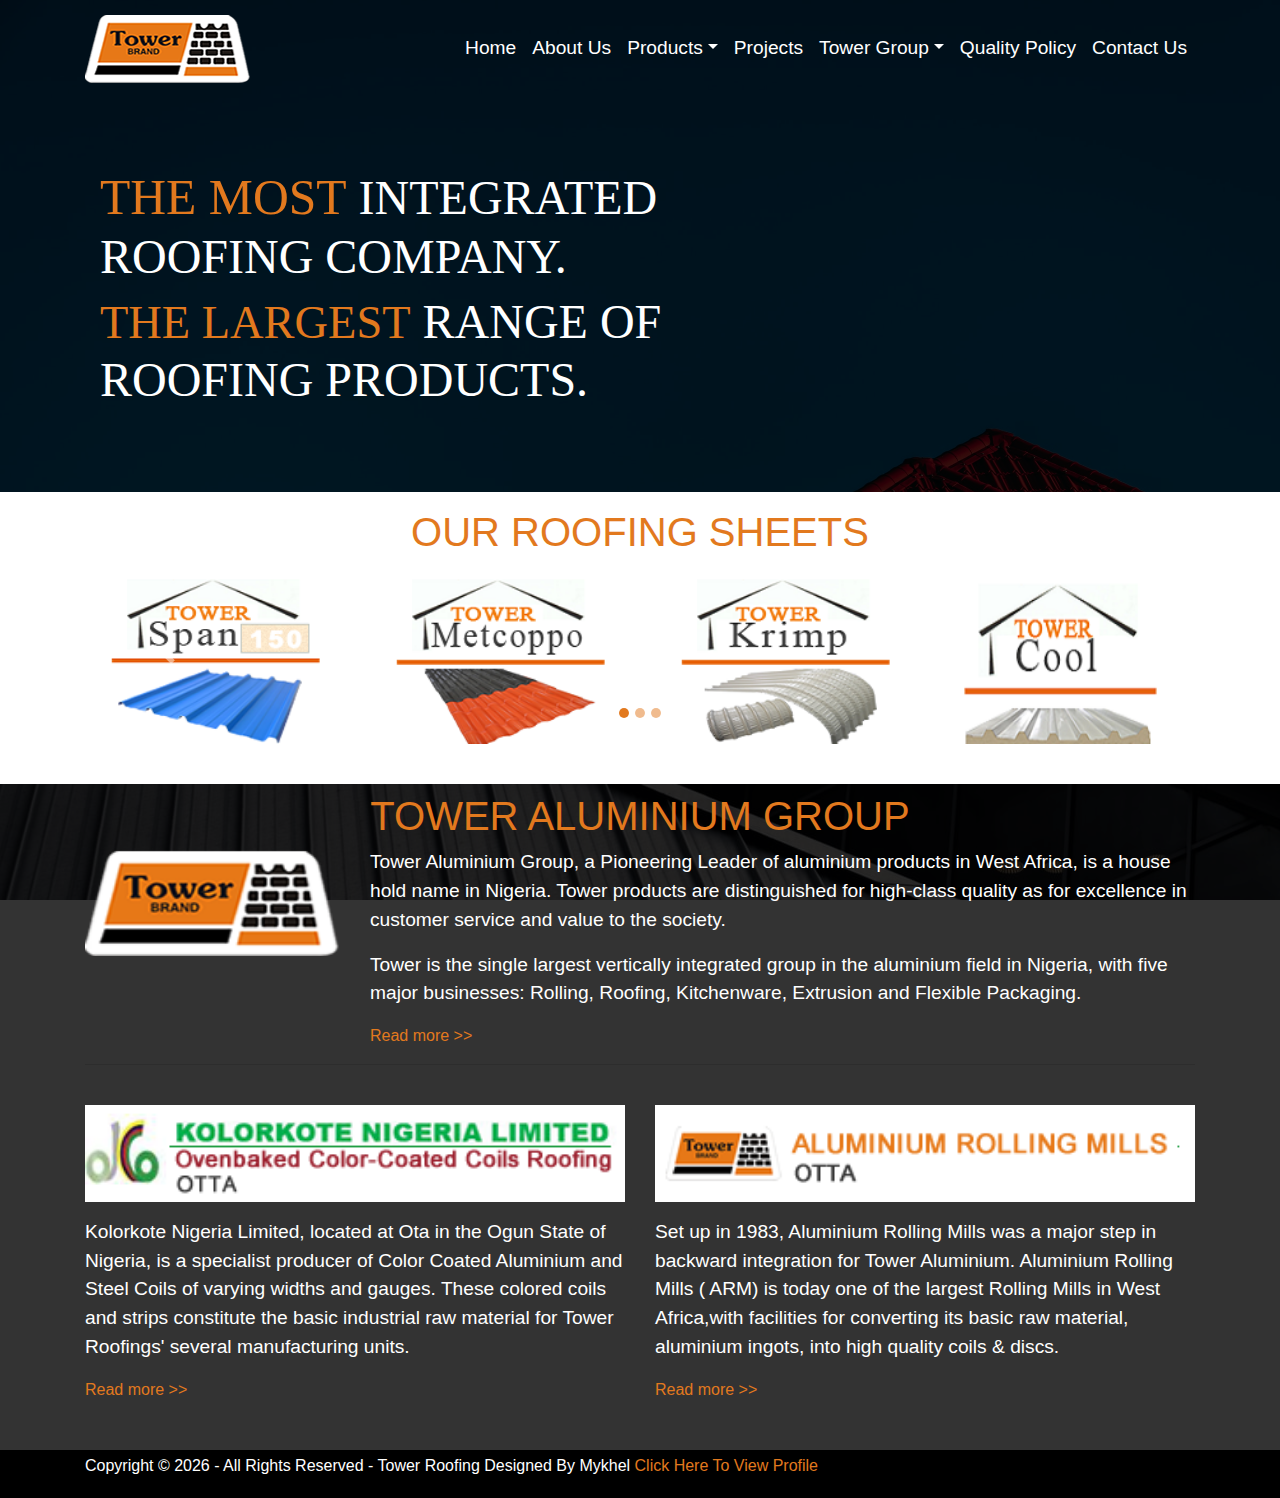
<file: index.html>
<!DOCTYPE html>
<html lang="en">
<head>
    <meta charset="UTF-8">
    <meta name="viewport" content="width=device-width, initial-scale=1.0">

    <link rel="stylesheet" href="aos-master/dist/aos.css">
    <link rel="stylesheet" href="fontawesome/css/all.min.css">
    <link rel="stylesheet" href="css/bootstrap.min.css">
    <link rel="stylesheet" href="css/index.css">

    <title>Tower Roofing | Home</title>
    <link rel="icon" href="images/logo1.png" type="image/icon">

</head>
<body>
    <header class="w-100 text-white header" >
        <div class="box pb-sm-5">

      <nav class="navbar navbar-expand-lg" id="nav">
          <div class="container">
            <a class="navbar-brand" href="#"><img src="images/logo1.png" alt="" class="w-100"></a>
            <button class="navbar-toggler d-lg-none" type="button" data-toggle="collapse" data-target="#navId" aria-controls="navId"
                aria-expanded="false" aria-label="Toggle navigation" id="navbar-toggler">
                <span class="navbar-toggler-icon"> <i class="fas fa-bars" style="color: white;"></i></span>
            </button>
            <div class="collapse navbar-collapse" id="navId">
                <ul class="navbar-nav ml-auto mt-2 mt-lg-0 text-white">
                    <li class="nav-item active">
                        <a class="nav-link" href="index.html">Home <span class="sr-only">(current)</span></a>
                    </li>
                    <li class="nav-item">
                        <a class="nav-link" href="about.html">About Us</a>
                    </li>
                    <li class="nav-item dropdown">
                        <a class="nav-link dropdown-toggle" href="product.html" id="dropdownId" data-toggle="dropdown" aria-haspopup="true" aria-expanded="false">Products</a>
                        <div class="dropdown-menu" aria-labelledby="dropdownId">
                            <a class="dropdown-item" href="longspan.html">Long Span Sheet Roofing</a>
                        <a class="dropdown-item" href="aluminium.html">Aluminium Coils</a>
                        <a class="dropdown-item" href="accessories.html">Accessories</a>
                        <a class="dropdown-item" href="plates.html">Checkered Plates</a>
                        </div>
                    </li>
                    <li class="nav-item">
                      <a class="nav-link" href="project.html">Projects</a>
                  </li>
                  <li class="nav-item dropdown">
                      <a class="nav-link dropdown-toggle" href="#" id="dropdownId" data-toggle="dropdown" aria-haspopup="true" aria-expanded="false">Tower Group</a>
                      <div class="dropdown-menu" aria-labelledby="dropdownId">
                        <a class="dropdown-item" href="http://www.towerplc.com/" target="_blank">Tower Aluminium
                            Nig Ltd</a>
                        <a class="dropdown-item" href="http://towerkitchenware.com/" target="_blank">Tower
                            Kitchenware</a>
                        <a class="dropdown-item" href="http://www.kolorkotenigeria.com/"
                            target="_blank">Kolorkote Nigeria Limited</a>
                      </div>
                  </li>
                  <li class="nav-item">
                      <a class="nav-link" href="policy.html">Quality Policy</a>
                  </li>
                  <li class="nav-item">
                      <a class="nav-link" href="contact.html">Contact Us</a>
                  </li>
                </ul>
               
            </div>
          </div>
      </nav>

        <div class="container mt-4 mb-4 pb-3 pb-md-1 pt-sm-5">
            <div class="col-md-7 col-12"><h1 style="font-family: Cambria, Cochin, Georgia, Times, 'Times New Roman', serif; font-size: 3rem;"><span class="text-color" style="font-size: 3.1rem;"> THE MOST</span> INTEGRATED ROOFING COMPANY.</h1>
            
                <h6 style="font-family: Cambria, Cochin, Georgia, Times, 'Times New Roman', serif; font-size: 3rem;"><span class="text-color" style="font-size: 2.9rem;"> THE LARGEST</span> RANGE OF ROOFING PRODUCTS.</h6>
            </div>
        </div>

    </div>
    </header>



    <section class="py-3">
        <div class="text-center text-color h1">OUR ROOFING SHEETS</div>
      <div class="container">
        <div id="carouselId" class="carousel slide" data-ride="carousel">
           
            <div class="carousel-inner" role="listbox">
                <div class="carousel-item active">
                    <div class="row">
                      <div class="col-6 col-md-3"><img src="images/Span150.png" alt="" class="w-100"></div>
                      <div class="col-3 disappear"><img src="images/Metcoppo.png" alt="" class="w-100"></div>
                      <div class="col-3 disappear"><img src="images/Krimp.png" alt="" class="w-100"></div>
                      <div class="col-6 col-md-3"><img src="images/Cool.png" alt="" class="w-100"></div>
                   
                    </div>
                </div>
                <div class="carousel-item">
                
                    <div class="row">
                        <div class="col-6 col-md-3"><img src="images/Span150.png" alt="" class="w-100"></div>
                        <div class="col-3 disappear"><img src="images/Metcoppo.png" alt="" class="w-100"></div>
                        <div class="col-3 disappear"><img src="images/Krimp.png" alt="" class="w-100"></div>
                        <div class="col-6 col-md-3"><img src="images/Cool.png" alt="" class="w-100"></div>
                     
                      </div>
                    </div>
                
                <div class="carousel-item ">
                    <div class="row">
                        <div class="col-6 col-md-3"><img src="images/Span200.png" alt="" class="w-100"></div>
                        <div class="col-3 disappear"><img src="images/Clad.png" alt="" class="w-100"></div>
                        <div class="col-3 disappear"><img src="images/tower_coils.png" alt="" class="w-100"></div>
                        <div class="col-6 col-md-3"><img src="images/tower_checkered.png" alt="" class="w-100"></div>
                     
                      </div>
                </div>
          
            <ol class="carousel-indicators">
                <li data-target="#carouselId" data-slide-to="0" class="active"></li>
                <li data-target="#carouselId" data-slide-to="1"></li>
                <li data-target="#carouselId" data-slide-to="2" ></li>
            </ol>
            <a class="carousel-control-prev text-color" href="#carouselId" role="button" data-slide="prev">
                <span class="carousel-control-prev-icon" aria-hidden="true"></span>
                <span class="sr-only">Previous</span>
            </a>
            <a class="carousel-control-next text-color" href="#carouselId" role="button" data-slide="next">
                <span class="carousel-control-next-icon" aria-hidden="true"></span>
                <span class="sr-only">Next</span>
            </a>
        </div>
      </div>
    </section>
    <main class=" ">
        <div class="box mt-4 pb-5 pt-2">
     <div class="container  ">
         <div class="h1 text-color text-center">TOWER ALUMINIUM GROUP</div>
    
      <div class="row">
          <div class="col-12 col-sm-3">
              <div class="">
<img src="images/logo1.png" alt="" class="w-100">
              </div>
          </div>
          <div class="col-12 col-sm-9 mt-4 mt-sm-0">
        <p style="font-size: 1.2rem;" class="text-white">Tower Aluminium Group, a Pioneering Leader of aluminium products in West Africa, is a house hold name in Nigeria. Tower products are distinguished for high-class quality as for excellence in customer service and value to the society.</p>

          <p style="font-size: 1.2rem;" class="text-white">Tower is the single largest vertically integrated group in the aluminium field in Nigeria, with five major businesses: Rolling, Roofing, Kitchenware, Extrusion and Flexible Packaging.</p>
          <span><a href="http://www.towerplc.com/" class="text-color">Read more >></a></span>
          </div>
      </div>
      <hr>
      <div class="row ">
          <div class="col-12 col-sm-6 mt-4">
            <img src="images/kolo.png" alt="" class="w-100">
            <p class="text-white mt-3" style="font-size: 1.2rem;">Kolorkote Nigeria Limited, located at Ota in the Ogun State of Nigeria, is a specialist producer of Color Coated Aluminium and Steel Coils of varying widths and gauges. These colored coils and strips constitute the basic industrial raw material for Tower Roofings' several manufacturing units.</p>
            <span><a href="http://www.towerplc.com/" class="text-color">Read more >></a></span>
          </div>
          <div class="col-12 col-sm-6 mt-4">
            <img src="images/tower.png" alt="" class="w-100">
            <p class="text-white mt-3" style="font-size: 1.2rem;">
                Set up in 1983, Aluminium Rolling Mills was a major step in backward integration for Tower Aluminium. Aluminium Rolling Mills ( ARM) is today one of the largest Rolling Mills in West Africa,with facilities for converting its basic raw material, aluminium ingots, into high quality coils & discs.</p>
                <span><a href="http://www.towerplc.com/" class="text-color">Read more >></a></span>
          </div>
      </div>
    </div>
    </div>
    </main>
    <section>
        <!-- <div class="container">
            <div class="row">
                <div class="col">
                    <img src="images/1.png" alt="" class="w-100">
                </div>
                <div class="col">
                    <img src="images/2.png" alt="" class="w-100">
                </div>
                <div class="col">
                    <img src="images/3.png" alt="" class="w-100">
                </div>
                <div class="col">
                    <img src="images/4.png" alt="" class="w-100">
                </div>
                <div class="col">
                    <img src="images/5.png" alt="" class="w-100">
                </div>
                <div class="col">
                    <img src="images/6.jpg" alt="" class="w-100">
                </div>
                <div class="col">
                    <img src="images/7.jpg" alt="" class="w-100">
                </div>
                <div class="col">
                    <img src="images/8.jpg" alt="" class="w-100">
                </div>
                <div class="col">
                    <img src="images/9.jpg" alt="" class="w-100">
                </div>
            </div>
        </div> -->
    </section>
    <footer >
        <div class="box2 ">
            <div class="container py-1">
                 <p class="text-white">Copyright © <span id="year"></span> - All Rights Reserved - Tower Roofing Designed By Mykhel <a href="https://github.com/MY-KHEL" class="text-color"> Click Here To View Profile</a></p>
            </div>
        </div>
    
    </footer>
</body>
<script src="js/jquery-3.5.1.min.js"></script>
<script src="js/bootstrap.min.js"></script>
<script src="fontawesome/js/all.min.js"></script>
<script src="aos-master/dist/aos.js "></script>
<script src="js/index.js"></script>
<script>

</script>
</html>
</file>
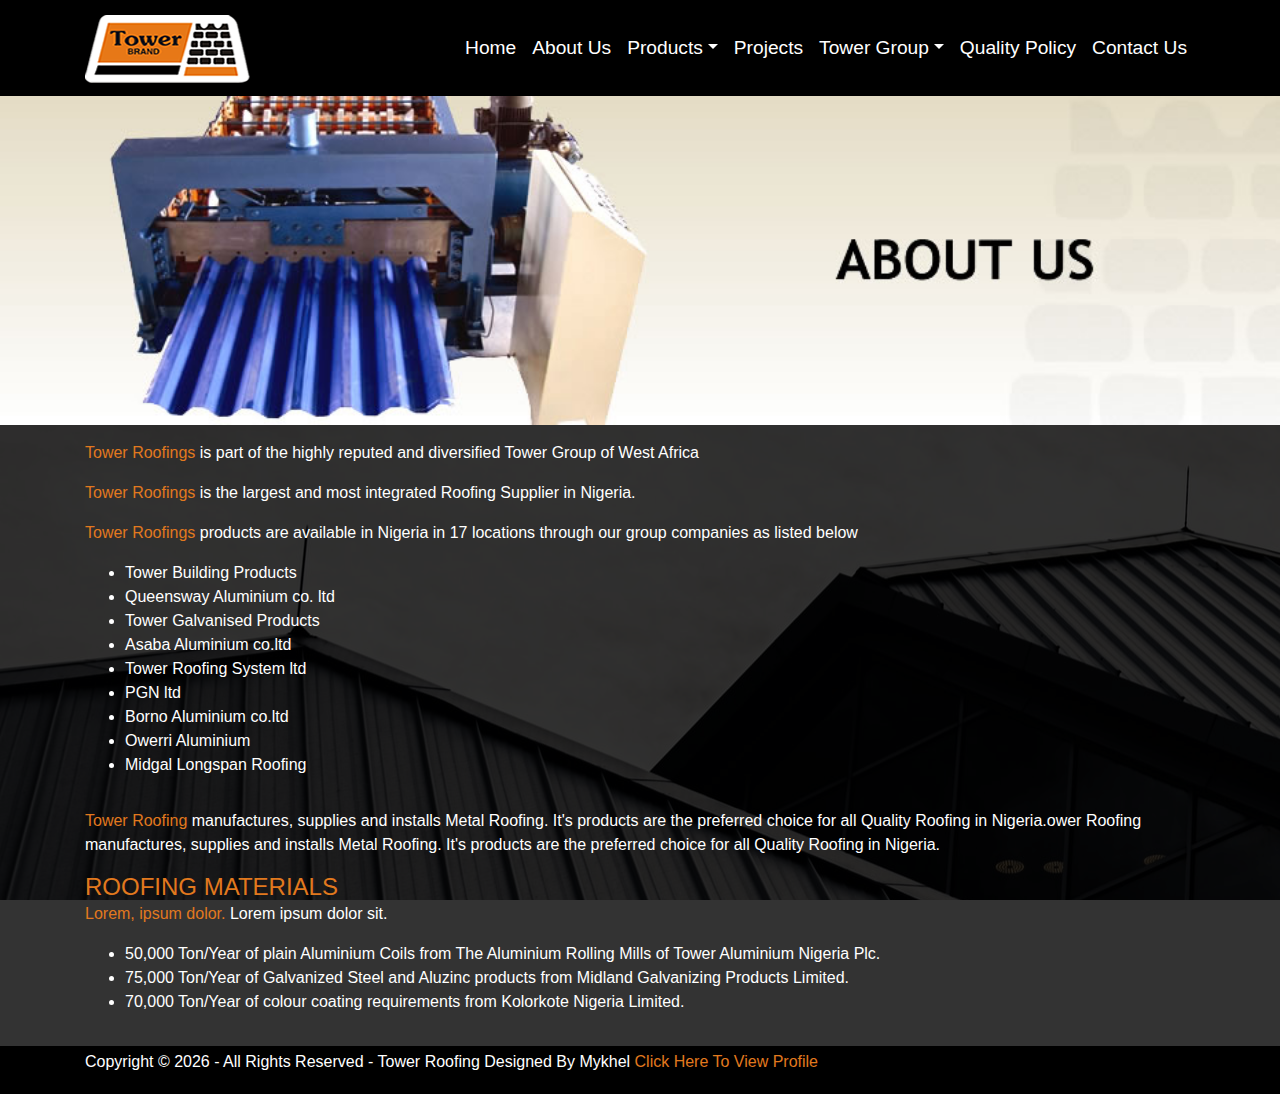
<file: about.html>
<!DOCTYPE html>
<html lang="en">
<head>
    <meta charset="UTF-8">
    <meta name="viewport" content="width=device-width, initial-scale=1.0">

    <link rel="stylesheet" href="aos-master/dist/aos.css">
    <link rel="stylesheet" href="fontawesome/css/all.min.css">
    <link rel="stylesheet" href="css/bootstrap.min.css">
    <link rel="stylesheet" href="css/index.css">

    <title>Tower Roofing | About</title>
    <link rel="icon" href="images/logo1.png" type="image/icon">

</head>
<body>
    <header class="w-100 text-white" >
        <div class="">

      <nav class="navbar navbar-expand-lg box2" id="nav">
          <div class="container">
            <a class="navbar-brand" href="#"><img src="images/logo1.png" alt="" class="w-100"></a>
            <button class="navbar-toggler d-lg-none" type="button" data-toggle="collapse" data-target="#navId" aria-controls="navId"
                aria-expanded="false" aria-label="Toggle navigation" id="navbar-toggler">
                <span class="navbar-toggler-icon"> <i class="fas fa-bars" style="color: white;"></i></span>
            </button>
            <div class="collapse navbar-collapse" id="navId">
                <ul class="navbar-nav ml-auto mt-2 mt-lg-0 text-white">
                    <li class="nav-item active">
                        <a class="nav-link" href="index.html">Home <span class="sr-only">(current)</span></a>
                    </li>
                    <li class="nav-item">
                        <a class="nav-link" href="about.html">About Us</a>
                    </li>
                    <li class="nav-item dropdown">
                        <a class="nav-link dropdown-toggle" href="product.html" id="dropdownId" data-toggle="dropdown" aria-haspopup="true" aria-expanded="false">Products</a>
                        <div class="dropdown-menu" aria-labelledby="dropdownId">
                            <a class="dropdown-item" href="longspan.html">Long Span Sheet Roofing</a>
                        <a class="dropdown-item" href="aluminium.html">Aluminium Coils</a>
                        <a class="dropdown-item" href="accessories.html">Accessories</a>
                        <a class="dropdown-item" href="plates.html">Checkered Plates</a>
                        </div>
                    </li>
                    <li class="nav-item">
                      <a class="nav-link" href="project.html">Projects</a>
                  </li>
                  <li class="nav-item dropdown">
                      <a class="nav-link dropdown-toggle" href="#" id="dropdownId" data-toggle="dropdown" aria-haspopup="true" aria-expanded="false">Tower Group</a>
                      <div class="dropdown-menu" aria-labelledby="dropdownId">
                        <a class="dropdown-item" href="http://www.towerplc.com/" target="_blank">Tower Aluminium
                            Nig Ltd</a>
                        <a class="dropdown-item" href="http://towerkitchenware.com/" target="_blank">Tower
                            Kitchenware</a>
                        <a class="dropdown-item" href="http://www.kolorkotenigeria.com/"
                            target="_blank">Kolorkote Nigeria Limited</a>
                      </div>
                  </li>
                  <li class="nav-item">
                      <a class="nav-link" href="policy.html">Quality Policy</a>
                  </li>
                  <li class="nav-item">
                      <a class="nav-link" href="contact.html">Contact Us</a>
                  </li>
                </ul>
               
            </div>
          </div>
      </nav>

      <img src="images/about.jpg" alt="" class="w-100">
        

    </div>
    </header>
    <main>
    <div class="box mb-0 ">
    <div class="container text-white ">
    <section class=" py-3 ">
                   
                <p><span class="text-color">Tower Roofings</span> is part of the highly reputed and diversified Tower Group of West Africa</p>
                <p><span class="text-color">Tower Roofings</span> is the largest and most integrated Roofing Supplier in Nigeria.</p>
                <p><span class="text-color">Tower Roofings</span> products are available in Nigeria in 17 locations through our group companies as listed below</p>
            <ul>
                <li> Tower Building Products</li>
                <li>  Queensway Aluminium co. ltd</li>
                <li> Tower Galvanised Products</li>
                <li>Asaba Aluminium co.ltd</li>
                <li> Tower Roofing System ltd</li>
                <li> PGN ltd</li>
                <li> Borno Aluminium co.ltd</li>
                <li> Owerri Aluminium</li>
                <li> Midgal Longspan Roofing</li>
            </ul>
     
    </section>
   <section class="mb-0 pb-3">
      <p> <span class="text-color">Tower Roofing </span>manufactures, supplies and installs Metal Roofing. It's products are the preferred choice for all Quality Roofing in Nigeria.ower Roofing manufactures, supplies and installs Metal Roofing. It's products are the preferred choice for all Quality Roofing in Nigeria. </p>



      <span class="text-color h4">ROOFING MATERIALS</span>
        
      <p><span class="text-color">Lorem, ipsum dolor.</span> Lorem ipsum dolor sit.</p>

      <ul>
     <li> 50,000 Ton/Year of plain Aluminium Coils from The Aluminium Rolling Mills of Tower Aluminium Nigeria Plc.</li>  
     <li>75,000 Ton/Year of Galvanized Steel and Aluzinc products from Midland Galvanizing Products Limited. </li> 
      <li>70,000 Ton/Year of colour coating requirements from Kolorkote Nigeria Limited.</li> 
     </ul>

   </section>

</div>

</div>
</main>
    <footer class="">
        <div class="box2 mt-0">
            <div class="container py-1">
                <p class="text-white">Copyright © <span id="year"></span> - All Rights Reserved - Tower Roofing Designed By Mykhel <a href="https://github.com/MY-KHEL" class="text-color"> Click Here To View Profile</a></p>
            </div>
        </div>
    
    </footer>
</body>
<script src="js/jquery-3.5.1.min.js"></script>
<script src="js/bootstrap.min.js"></script>
<script src="fontawesome/js/all.min.js"></script>
<script src="aos-master/dist/aos.js "></script>
<script src="js/index.js"></script>
<script>

</script>
</html>
</file>
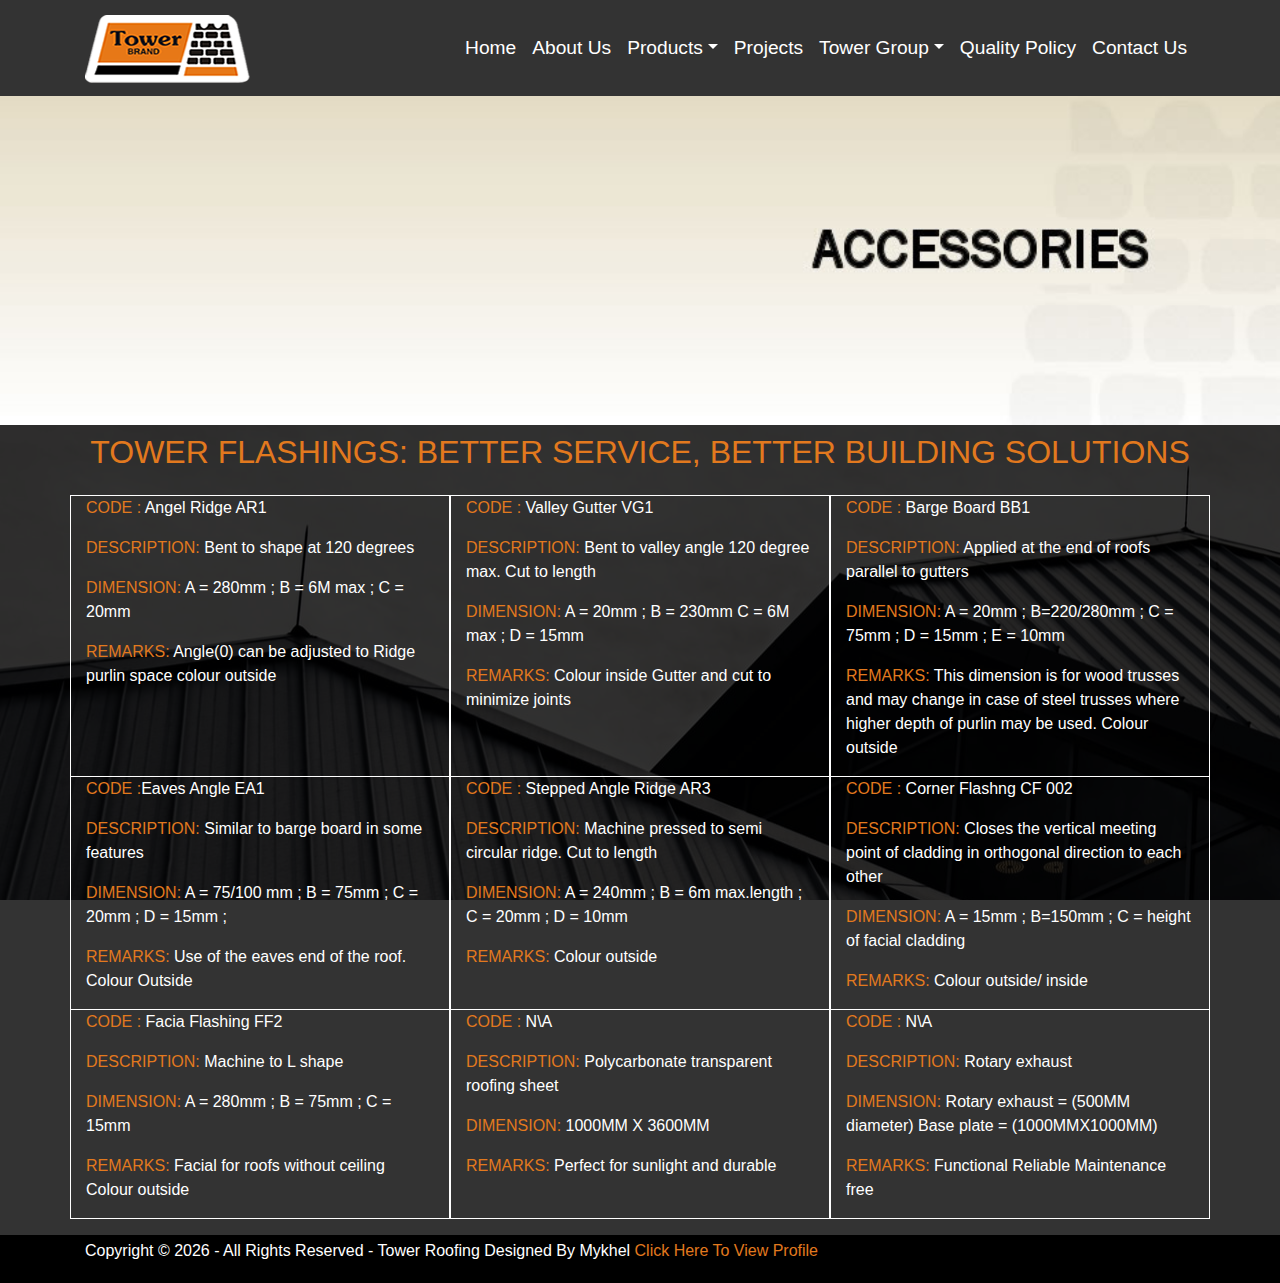
<file: accessories.html>
<!DOCTYPE html>
<html lang="en">
<head>
    <meta charset="UTF-8">
    <meta name="viewport" content="width=device-width, initial-scale=1.0">

    <link rel="stylesheet" href="aos-master/dist/aos.css">
    <link rel="stylesheet" href="fontawesome/css/all.min.css">
    <link rel="stylesheet" href="css/bootstrap.min.css">
    <link rel="stylesheet" href="css/index.css">
    <link rel="stylesheet" href="css/accessories.css">

    <title>Tower Roofing | Aluminium Coils</title>
    <link rel="icon" href="images/logo1.png" type="image/icon">

</head>
<body>
    <header class="w-100 text-white" >
        <div class="box ">

      <nav class="navbar navbar-expand-lg" id="nav">
          <div class="container">
            <a class="navbar-brand" href="#"><img src="images/logo1.png" alt="" class="w-100"></a>
            <button class="navbar-toggler d-lg-none" type="button" data-toggle="collapse" data-target="#navId" aria-controls="navId"
                aria-expanded="false" aria-label="Toggle navigation" id="navbar-toggler">
                <span class="navbar-toggler-icon"> <i class="fas fa-bars" style="color: white;"></i></span>
            </button>
            <div class="collapse navbar-collapse" id="navId">
                <ul class="navbar-nav ml-auto mt-2 mt-lg-0 text-white">
                    <li class="nav-item active">
                        <a class="nav-link" href="index.html">Home <span class="sr-only">(current)</span></a>
                    </li>
                    <li class="nav-item">
                        <a class="nav-link" href="about.html">About Us</a>
                    </li>
                    <li class="nav-item dropdown">
                        <a class="nav-link dropdown-toggle" href="product.html" id="dropdownId" data-toggle="dropdown" aria-haspopup="true" aria-expanded="false">Products</a>
                        <div class="dropdown-menu" aria-labelledby="dropdownId">
                            <a class="dropdown-item" href="longspan.html">Long Span Sheet Roofing</a>
                        <a class="dropdown-item" href="aluminium.html">Aluminium Coils</a>
                        <a class="dropdown-item" href="accessories.html">Accessories</a>
                        <a class="dropdown-item" href="plates.html">Checkered Plates</a>
                    </li>
                    <li class="nav-item">
                      <a class="nav-link" href="project.html">Projects</a>
                  </li>
                  <li class="nav-item dropdown">
                      <a class="nav-link dropdown-toggle" href="#" id="dropdownId" data-toggle="dropdown" aria-haspopup="true" aria-expanded="false">Tower Group</a>
                      <div class="dropdown-menu" aria-labelledby="dropdownId">
                        <a class="dropdown-item" href="http://www.towerplc.com/" target="_blank">Tower Aluminium
                            Nig Ltd</a>
                        <a class="dropdown-item" href="http://towerkitchenware.com/" target="_blank">Tower
                            Kitchenware</a>
                        <a class="dropdown-item" href="http://www.kolorkotenigeria.com/"
                            target="_blank">Kolorkote Nigeria Limited</a>
                      </div>
                  </li>
                  <li class="nav-item">
                      <a class="nav-link" href="policy.html">Quality Policy</a>
                  </li>
                  <li class="nav-item">
                      <a class="nav-link" href="contact.html">Contact Us</a>
                  </li>
                </ul>
               
            </div>
          </div>
      </nav>

      <img src="images/products.jpg" alt="" class="w-100">
    </div>
    </header>

    <main>
        <div class="box pb-3 pt-2 ">
        <div class="container text-white ">
           
            <h2 class="text-color text-center">TOWER FLASHINGS: BETTER SERVICE, BETTER BUILDING SOLUTIONS</h2>

            <div class="row row-1 row-2 mt-4">
                <div class="col-12 col-md-4 accessories-details">
                    <p><span class="text-color">CODE :</span> Angel Ridge AR1</p>
                    <p><span class="text-color">DESCRIPTION: </span>Bent to shape at 120 degrees</p>
                    <p> <span class="text-color">DIMENSION:</span>  A = 280mm ; B = 6M max ; C = 20mm
                    </p>
                    <p><span class="text-color">REMARKS: </span> Angle(0) can be adjusted to Ridge purlin space colour outside</p>
                </div>

                <div class="col-12 col-md-4 accessories-details"> 
                    <p><span class="text-color">CODE :</span> Valley Gutter VG1</p>
                    <p><span class="text-color">DESCRIPTION: </span>Bent to valley angle 120 degree max. Cut to length</p>
                    <p> <span class="text-color">DIMENSION:</span>  A = 20mm ; B = 230mm C = 6M max ; D = 15mm
                    </p>
                    <p><span class="text-color">REMARKS: </span> Colour inside Gutter and cut to minimize joints</p>
                </div>

                <div class="col-12 col-md-4 accessories-details">
                    <p><span class="text-color">CODE :</span> Barge Board BB1</p>
                    <p><span class="text-color">DESCRIPTION: </span>Applied at the end of roofs parallel to gutters</p>
                    <p> <span class="text-color">DIMENSION:</span>  A = 20mm ; B=220/280mm ; C = 75mm ; D = 15mm ; E = 10mm</p>
                    <p><span class="text-color">REMARKS: </span>This dimension is for wood trusses and may change in case of steel trusses where higher depth of purlin may be used. Colour outside</p>
                </div>
            </div>
<!-- END OF FIRST ROW -->
            <div class="row row-1">
                <div class="col-12 col-md-4 accessories-details">
                    <p><span class="text-color">CODE :</span>Eaves Angle EA1</p>
                    <p><span class="text-color">DESCRIPTION: </span>Similar to barge board in some features</p>
                    <p> <span class="text-color">DIMENSION:</span>  A = 75/100 mm ; B = 75mm ; C = 20mm ; D = 15mm ;
                    </p>
                    <p><span class="text-color">REMARKS: </span> Use of the eaves end of the roof. Colour Outside</p>
                </div>

                <div class="col-12 col-md-4 accessories-details"> 
                    <p><span class="text-color">CODE :</span> Stepped Angle Ridge AR3</p>
                    <p><span class="text-color">DESCRIPTION: </span>Machine pressed to semi circular ridge. Cut to length</p>
                    <p> <span class="text-color">DIMENSION:</span>  A = 240mm ; B = 6m max.length ; C = 20mm ; D = 10mm
                    </p>
                    <p><span class="text-color">REMARKS: </span> Colour outside</p>
                </div>

                <div class="col-12 col-md-4 accessories-details">
                    <p><span class="text-color">CODE :</span> Corner Flashng CF 002</p>
                    <p><span class="text-color">DESCRIPTION: </span>Closes the vertical meeting point of cladding in orthogonal direction to each other</p>
                    <p> <span class="text-color">DIMENSION:</span>  A = 15mm ; B=150mm ; C = height of facial cladding</p>
                    <p><span class="text-color">REMARKS: </span>Colour outside/ inside</p>
                </div>
            </div>
<!-- END OF SECOND ROW -->

            <div class="row row-1">
                <div class="col-12 col-md-4 accessories-details">
                    <p><span class="text-color">CODE :</span> Facia Flashing FF2</p>
                    <p><span class="text-color">DESCRIPTION: </span>Machine to L shape</p>
                    <p> <span class="text-color">DIMENSION:</span>  A = 280mm ; B = 75mm ; C = 15mm
                    </p>
                    <p><span class="text-color">REMARKS: </span> Facial for roofs without ceiling Colour outside</p>
                </div>

                <div class="col-12 col-md-4 accessories-details"> 
                    <p><span class="text-color">CODE :</span> N\A </p>
                    <p><span class="text-color">DESCRIPTION: </span>Polycarbonate transparent roofing sheet</p>
                    <p> <span class="text-color">DIMENSION:</span> 1000MM X 3600MM
                    </p>
                    <p><span class="text-color">REMARKS: </span> Perfect for sunlight and durable</p>
                </div>

                <div class="col-12 col-md-4 accessories-details">
                    <p><span class="text-color">CODE :</span> N\A </p>
                    <p><span class="text-color">DESCRIPTION: </span>	
                        Rotary exhaust</p>
                    <p> <span class="text-color">DIMENSION:</span> Rotary exhaust = (500MM diameter)  Base plate = (1000MMX1000MM)</p>
                    <p><span class="text-color">REMARKS: </span>Functional Reliable
                        Maintenance free</p>
                </div>
            </div>
  
    </div>
    
    </div>
    </main>

    <footer >
        <div class="box2 ">
            <div class="container py-1">
                <p class="text-white">Copyright © <span id="year"></span> - All Rights Reserved - Tower Roofing Designed By Mykhel <a href="https://github.com/MY-KHEL" class="text-color"> Click Here To View Profile</a></p>
            </div>
        </div>
    
    </footer>
</body>
<script src="js/jquery-3.5.1.min.js"></script>
<script src="js/bootstrap.min.js"></script>
<script src="fontawesome/js/all.min.js"></script>
<script src="aos-master/dist/aos.js "></script>
<script src="js/index.js"></script>
<script>

</script>
</html>
</file>
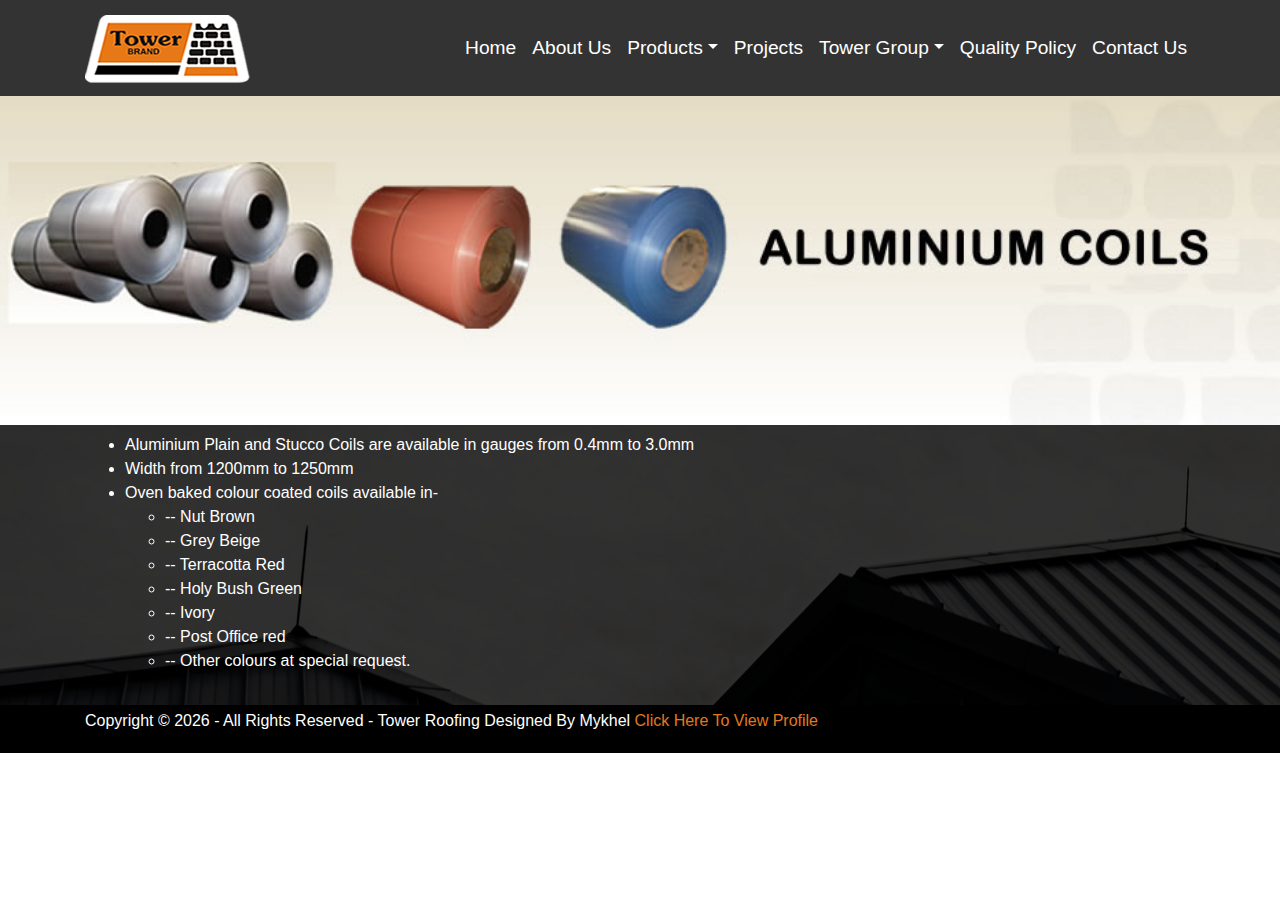
<file: aluminium.html>
<!DOCTYPE html>
<html lang="en">
<head>
    <meta charset="UTF-8">
    <meta name="viewport" content="width=device-width, initial-scale=1.0">

    <link rel="stylesheet" href="aos-master/dist/aos.css">
    <link rel="stylesheet" href="fontawesome/css/all.min.css">
    <link rel="stylesheet" href="css/bootstrap.min.css">
    <link rel="stylesheet" href="css/index.css">
    <link rel="stylesheet" href="css/longspan.css">

    <title>Tower Roofing | Aluminium Coils</title>
    <link rel="icon" href="images/logo1.png" type="image/icon">

</head>
<body>
    <header class="w-100 text-white" >
        <div class="box ">

      <nav class="navbar navbar-expand-lg" id="nav">
          <div class="container">
            <a class="navbar-brand" href="#"><img src="images/logo1.png" alt="" class="w-100"></a>
            <button class="navbar-toggler d-lg-none" type="button" data-toggle="collapse" data-target="#navId" aria-controls="navId"
                aria-expanded="false" aria-label="Toggle navigation" id="navbar-toggler">
                <span class="navbar-toggler-icon"> <i class="fas fa-bars" style="color: white;"></i></span>
            </button>
            <div class="collapse navbar-collapse" id="navId">
                <ul class="navbar-nav ml-auto mt-2 mt-lg-0 text-white">
                    <li class="nav-item active">
                        <a class="nav-link" href="index.html">Home <span class="sr-only">(current)</span></a>
                    </li>
                    <li class="nav-item">
                        <a class="nav-link" href="about.html">About Us</a>
                    </li>
                    <li class="nav-item dropdown">
                        <a class="nav-link dropdown-toggle" href="product.html" id="dropdownId" data-toggle="dropdown" aria-haspopup="true" aria-expanded="false">Products</a>
                        <div class="dropdown-menu" aria-labelledby="dropdownId">
                            <a class="dropdown-item" href="longspan.html">Long Span Sheet Roofing</a>
                        <a class="dropdown-item" href="aluminium.html">Aluminium Coils</a>
                        <a class="dropdown-item" href="accessories.html">Accessories</a>
                        <a class="dropdown-item" href="plates.html">Checkered Plates</a>
                    </li>
                    <li class="nav-item">
                      <a class="nav-link" href="project.html">Projects</a>
                  </li>
                  <li class="nav-item dropdown">
                      <a class="nav-link dropdown-toggle" href="#" id="dropdownId" data-toggle="dropdown" aria-haspopup="true" aria-expanded="false">Tower Group</a>
                      <div class="dropdown-menu" aria-labelledby="dropdownId">
                        <a class="dropdown-item" href="http://www.towerplc.com/" target="_blank">Tower Aluminium
                            Nig Ltd</a>
                        <a class="dropdown-item" href="http://towerkitchenware.com/" target="_blank">Tower
                            Kitchenware</a>
                        <a class="dropdown-item" href="http://www.kolorkotenigeria.com/"
                            target="_blank">Kolorkote Nigeria Limited</a>
                      </div>
                  </li>
                  <li class="nav-item">
                      <a class="nav-link" href="policy.html">Quality Policy</a>
                  </li>
                  <li class="nav-item">
                      <a class="nav-link" href="contact.html">Contact Us</a>
                  </li>
                </ul>
               
            </div>
          </div>
      </nav>

      <img src="images/aluminium_coils.jpg" alt="" class="w-100">
    </div>
    </header>

    <main>
        <div class="box pb-3 pt-2 ">
        <div class="container text-white ">
                <ul>
              <li> Aluminium Plain and Stucco Coils are available in gauges from 0.4mm to 3.0mm</li>
              <li> Width from 1200mm to 1250mm</li>
              <li>  Oven baked colour coated coils available in-
                  <ul>
                   <li> -- Nut Brown</li>
                   <li> -- Grey Beige</li>
                   <li>-- Terracotta Red</li>
                   <li>-- Holy Bush Green</li>
                   <li>-- Ivory</li>
                   <li>-- Post Office red</li>
                   <li>-- Other colours at special request.</li>
              
               </ul>
              </li>
                </ul>
  
    </div>
    
    </div>
    </main>

    <footer >
        <div class="box2 ">
            <div class="container py-1">
                <p class="text-white">Copyright © <span id="year"></span> - All Rights Reserved - Tower Roofing Designed By Mykhel <a href="https://github.com/MY-KHEL" class="text-color"> Click Here To View Profile</a></p>
            </div>
        </div>
    
    </footer>
</body>
<script src="js/jquery-3.5.1.min.js"></script>
<script src="js/bootstrap.min.js"></script>
<script src="fontawesome/js/all.min.js"></script>
<script src="aos-master/dist/aos.js "></script>
<script src="js/index.js"></script>
<script src="js/longspan.js"></script>
<script>

</script>
</html>
</file>
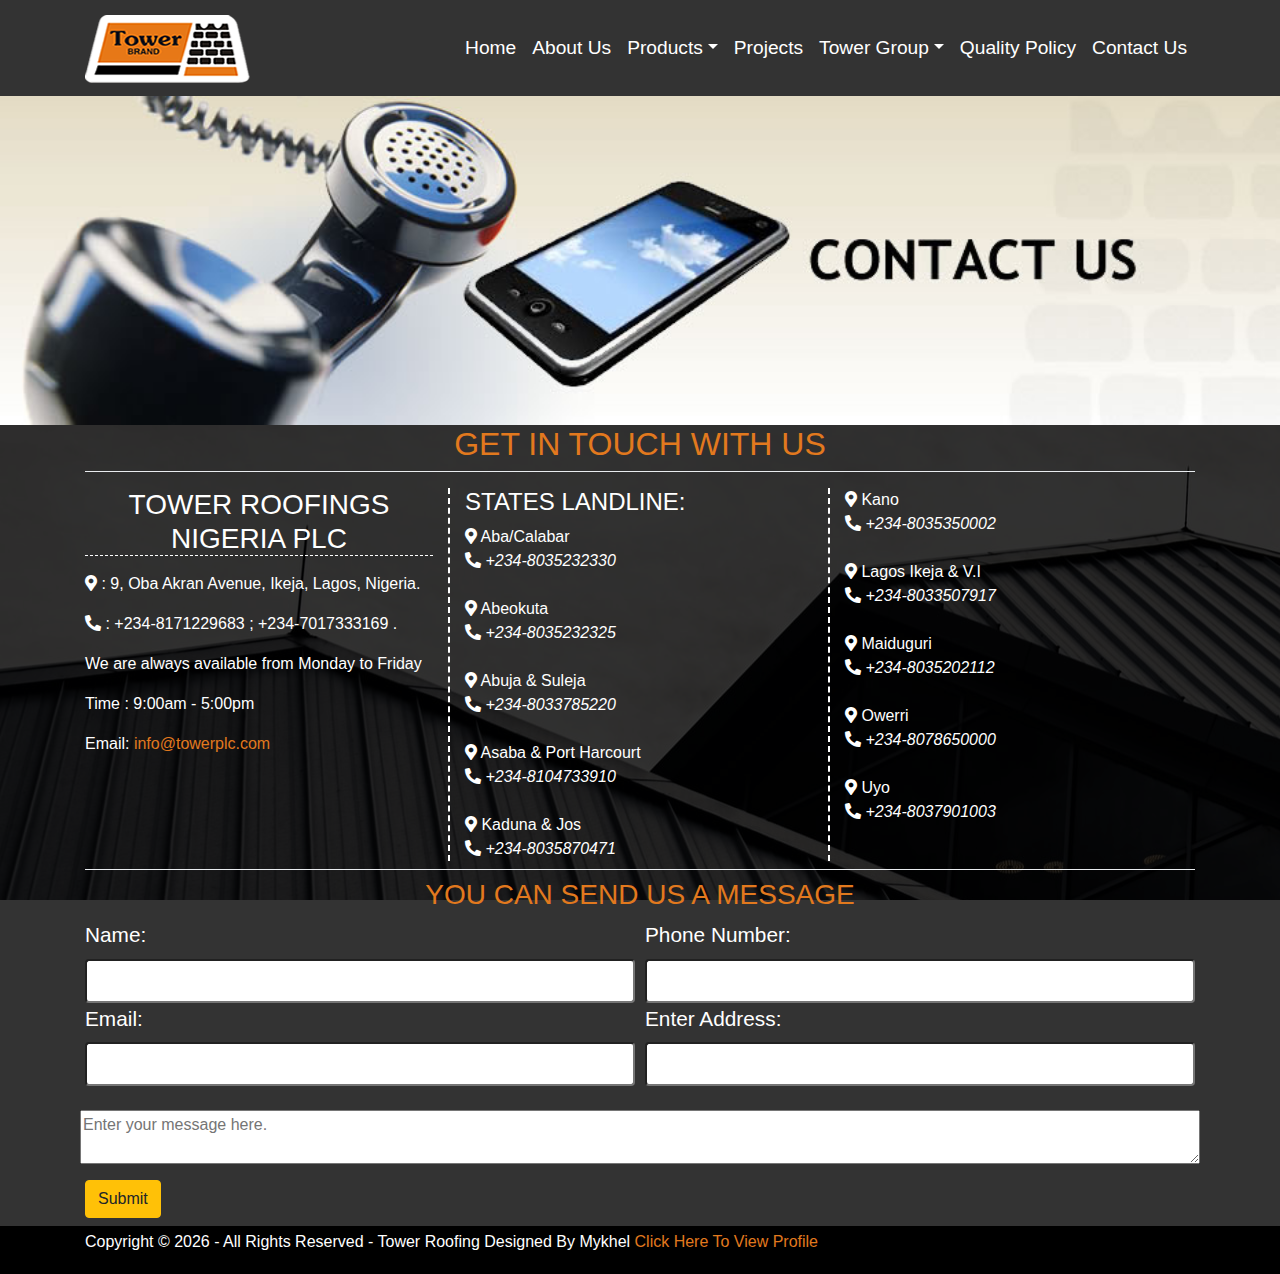
<file: contact.html>
<!DOCTYPE html>
<html lang="en">
<head>
    <meta charset="UTF-8">
    <meta name="viewport" content="width=device-width, initial-scale=1.0">

    <link rel="stylesheet" href="aos-master/dist/aos.css">
    <link rel="stylesheet" href="fontawesome/css/all.min.css">
    <link rel="stylesheet" href="css/bootstrap.min.css">
    <link rel="stylesheet" href="css/index.css">
    <link rel="stylesheet" href="css/contact.css">

    <title>Tower Roofing | Contact Us </title>
    <link rel="icon" href="images/logo1.png" type="image/icon">

</head>
<body>
    <header class="w-100 text-white" >
        <div class="box ">

      <nav class="navbar navbar-expand-lg" id="nav">
          <div class="container">
            <a class="navbar-brand" href="#"><img src="images/logo1.png" alt="" class="w-100"></a>
            <button class="navbar-toggler d-lg-none" type="button" data-toggle="collapse" data-target="#navId" aria-controls="navId"
                aria-expanded="false" aria-label="Toggle navigation" id="navbar-toggler">
                <span class="navbar-toggler-icon"> <i class="fas fa-bars" style="color: white;"></i></span>
            </button>
            <div class="collapse navbar-collapse" id="navId">
                <ul class="navbar-nav ml-auto mt-2 mt-lg-0 text-white">
                    <li class="nav-item active">
                        <a class="nav-link" href="index.html">Home <span class="sr-only">(current)</span></a>
                    </li>
                    <li class="nav-item">
                        <a class="nav-link" href="about.html">About Us</a>
                    </li>
                    <li class="nav-item dropdown">
                        <a class="nav-link dropdown-toggle" href="product.html" id="dropdownId" data-toggle="dropdown" aria-haspopup="true" aria-expanded="false">Products</a>
                        <div class="dropdown-menu" aria-labelledby="dropdownId">
                            <a class="dropdown-item" href="longspan.html">Long Span Sheet Roofing</a>
                            <a class="dropdown-item" href="aluminium.html">Aluminium Coils</a>
                            <a class="dropdown-item" href="accessories.html">Accessories</a>
                            <a class="dropdown-item" href="plates.html">Checkered Plates</a>
                        </div>
                    </li>
                    <li class="nav-item">
                      <a class="nav-link" href="project.html">Projects</a>
                  </li>
                  <li class="nav-item dropdown">
                      <a class="nav-link dropdown-toggle" href="#" id="dropdownId" data-toggle="dropdown" aria-haspopup="true" aria-expanded="false">Tower Group</a>
                      <div class="dropdown-menu" aria-labelledby="dropdownId">
                        <a class="dropdown-item" href="http://www.towerplc.com/" target="_blank">Tower Aluminium
                            Nig Ltd</a>
                        <a class="dropdown-item" href="http://towerkitchenware.com/" target="_blank">Tower
                            Kitchenware</a>
                        <a class="dropdown-item" href="http://www.kolorkotenigeria.com/"
                            target="_blank">Kolorkote Nigeria Limited</a>
                       
                      </div>
                  </li>
                  <li class="nav-item">
                      <a class="nav-link" href="policy.html">Quality Policy</a>
                  </li>
                  <li class="nav-item">
                      <a class="nav-link" href="contact.html">Contact Us</a>
                  </li>
                </ul>
               
            </div>
          </div>
      </nav>

      <img src="images/contact.jpg" alt="" class="w-100">

    </div>
    </header>
    <main>
        <div class="box mb-0 ">
        <div class="container text-white ">
            <section class="mt-0 text-white">
                <h2 class="text-color text-center">GET IN TOUCH WITH US</h2>
                <div class="dropdown-divider"></div>
                <div class="row mt-3">
                    <div class="col-12 col-md-4 right">
                        <h3 class="text-center" style="border-bottom: 1px dashed white;">TOWER ROOFINGS NIGERIA PLC</h3>
                        <p class="mt-3" style="font-size: 1.0rem;"><i class="fas fa-map-marker-alt  "></i> : 9, Oba Akran
                            Avenue, Ikeja, Lagos, Nigeria.
                        </p>
                        <p class="mt-3"><i class="fas fa-phone phone"></i> : +234-8171229683 ; +234-7017333169 .</p>
                        <p>We are always available from Monday to Friday </p>
                        <p>Time : 9:00am - 5:00pm</p>
                        <p>Email: <a href="#" class="text-color">info@towerplc.com</a></p>
                    </div>
    
                    <div class="col-12 col-md-4 right">
                        <h4>STATES LANDLINE:</h4>
                        <p class="mb-0"> <i class="fas fa-map-marker-alt    "></i> Aba/Calabar</p>
                        <i><i class="fas fa-phone phone   "></i> +234-8035232330
                        </i>
                        <p class="mb-0 mt-4"> <i class="fas fa-map-marker-alt    "></i> Abeokuta</p>
                        <i><i class="fas fa-phone phone   "></i> +234-8035232325
                        </i>
                        <p class="mb-0 mt-4"> <i class="fas fa-map-marker-alt    "></i> Abuja & Suleja</p>
                        <i><i class="fas fa-phone phone   "></i> +234-8033785220
                        </i>
                        <p class="mb-0 mt-4"> <i class="fas fa-map-marker-alt    "></i> Asaba & Port Harcourt</p>
                        <i><i class="fas fa-phone phone   "></i> +234-8104733910
                        </i>
                        <p class="mb-0 mt-4"> <i class="fas fa-map-marker-alt    "></i> Kaduna & Jos</p>
                        <i><i class="fas fa-phone phone   "></i> +234-8035870471
                        </i>
                    </div>
                    <div class="col-12 col-md-4">
                        <p class="mb-0"> <i class="fas fa-map-marker-alt    "></i> Kano</p>
                        <i><i class="fas fa-phone phone   "></i> +234-8035350002
                        </i>
                        <p class="mb-0 mt-4"> <i class="fas fa-map-marker-alt    "></i> Lagos Ikeja & V.I</p>
                        <i><i class="fas fa-phone phone   "></i> +234-8033507917
                        </i>
                        <p class="mb-0 mt-4"> <i class="fas fa-map-marker-alt    "></i> Maiduguri</p>
                        <i><i class="fas fa-phone phone   "></i> +234-8035202112
                        </i>
                        <p class="mb-0 mt-4"> <i class="fas fa-map-marker-alt    "></i> Owerri</p>
                        <i><i class="fas fa-phone phone   "></i> +234-8078650000
                        </i>
                        <p class="mb-0 mt-4"> <i class="fas fa-map-marker-alt    "></i> Uyo</p>
                        <i><i class="fas fa-phone phone   "></i> +234-8037901003
                        </i>
                    </div>
                </div>
            </section>
            <div class="dropdown-divider"></div>
            <section>
                <h3 class="text-color text-center">YOU CAN SEND US A MESSAGE</h3>
                <form action="" class="form" id="form">
                    <div class="form-row">
                        <div class="col-12 col-md-6 control ">
                            <label for="name" class="label">Name:</label>
                            <div>
                                <input type="text w-100" name="name" id="name" style="width: 100%;" class="py-2">
    
                                <i class="circle far fa-check-circle icon"></i>
                                <i class="fas fa-exclamation-circle icon"></i>
                                <small class="small"></small>
                            </div>
                        </div>
                        <div class="col-12 col-md-6 control">
                            <label for="name" class="label">Phone Number:</label>
                            <div>
                                <input type="text w-100" name="Phone-no" id="phone" style="width: 100%;" class="py-2">
                                <i class="circle far fa-check-circle icon"></i>
                                <i class="fas fa-exclamation-circle icon"></i>
                                <small class="small"></small>
                            </div>
                        </div>
                    </div>
                    <div class="form-row control">
                        <div class="col-12 col-md-6 
                ">
                            <label for="name" class="label">Email:</label>
                            <div>
                                <input type="text w-100" name="email" id="email" style="width: 100%;" class="py-2">
                                <i class="circle far fa-check-circle icon"></i>
                                <i class="fas fa-exclamation-circle icon"></i>
                                <small class="small"></small>
                            </div>
                        </div>
                        <div class="col-12 col-md-6 control">
                            <label for="name" class="label">Enter Address:</label>
                            <div>
                                <input type="text w-100" name="word" id="sub2" style="width: 100%;" class="py-2">
                                <i class="circle far fa-check-circle icon"></i>
                                <i class="fas fa-exclamation-circle icon"></i>
                                <small class="small"></small>
                            </div>
                        </div>
                    </div>
                    <div class="form-row mt-4">
                        <textarea name="message" id="message" cols="" rows="" class="w-100"
                            placeholder="Enter your message here."></textarea>
                    </div>
                    <button class="btn btn-warning btn mt-3 mb-2" type="submit" id="button">Submit</button>
                </form>
            </section>
    </div>
    
    </div>
    </main>
    <footer >
        <div class="box2 ">
            <div class="container py-1">
                <p class="text-white">Copyright © <span id="year"></span> - All Rights Reserved - Tower Roofing Designed By Mykhel <a href="https://github.com/MY-KHEL" class="text-color"> Click Here To View Profile</a></p>
            </div>
        </div>
    
    </footer>
</body>
<script src="js/jquery-3.5.1.min.js"></script>
<script src="js/bootstrap.min.js"></script>
<!-- <script src="fontawesome/js/all.min.js"></script> -->
<script src="aos-master/dist/aos.js "></script>
<script src="js/index.js"></script>
<script src="js/contact.js"></script>
<script>

</script>
</html>
</file>
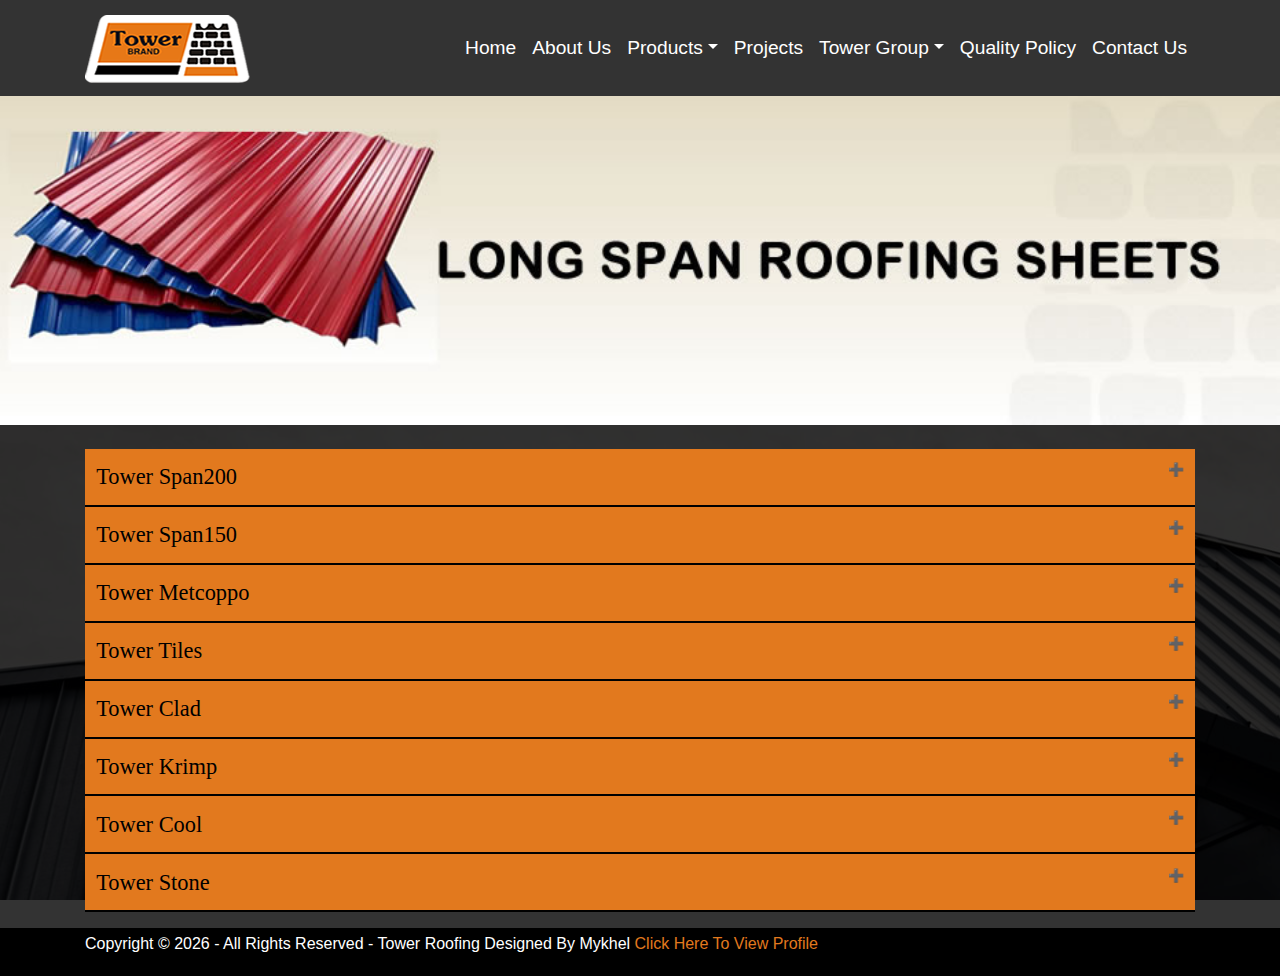
<file: longspan.html>
<!DOCTYPE html>
<html lang="en">
<head>
    <meta charset="UTF-8">
    <meta name="viewport" content="width=device-width, initial-scale=1.0">

    <link rel="stylesheet" href="aos-master/dist/aos.css">
    <link rel="stylesheet" href="fontawesome/css/all.min.css">
    <link rel="stylesheet" href="css/bootstrap.min.css">
    <link rel="stylesheet" href="css/index.css">
    <link rel="stylesheet" href="css/longspan.css">

    <title>Tower Roofing | Longspan Roofing Sheets</title>
    <link rel="icon" href="images/logo1.png" type="image/icon">

</head>
<body>
    <header class="w-100 text-white" >
        <div class="box ">

      <nav class="navbar navbar-expand-lg" id="nav">
          <div class="container">
            <a class="navbar-brand" href="#"><img src="images/logo1.png" alt="" class="w-100"></a>
            <button class="navbar-toggler d-lg-none" type="button" data-toggle="collapse" data-target="#navId" aria-controls="navId"
                aria-expanded="false" aria-label="Toggle navigation" id="navbar-toggler">
                <span class="navbar-toggler-icon"> <i class="fas fa-bars" style="color: white;"></i></span>
            </button>
            <div class="collapse navbar-collapse" id="navId">
                <ul class="navbar-nav ml-auto mt-2 mt-lg-0 text-white">
                    <li class="nav-item active">
                        <a class="nav-link" href="index.html">Home <span class="sr-only">(current)</span></a>
                    </li>
                    <li class="nav-item">
                        <a class="nav-link" href="about.html">About Us</a>
                    </li>
                    <li class="nav-item dropdown">
                        <a class="nav-link dropdown-toggle" href="product.html" id="dropdownId" data-toggle="dropdown" aria-haspopup="true" aria-expanded="false">Products</a>
                        <div class="dropdown-menu" aria-labelledby="dropdownId">
                            <a class="dropdown-item" href="longspan.html">Long Span Sheet Roofing</a>
                        <a class="dropdown-item" href="aluminium.html">Aluminium Coils</a>
                        <a class="dropdown-item" href="accessories.html">Accessories</a>
                        <a class="dropdown-item" href="plates.html">Checkered Plates</a>
                    </li>
                    <li class="nav-item">
                      <a class="nav-link" href="project.html">Projects</a>
                  </li>
                  <li class="nav-item dropdown">
                      <a class="nav-link dropdown-toggle" href="#" id="dropdownId" data-toggle="dropdown" aria-haspopup="true" aria-expanded="false">Tower Group</a>
                      <div class="dropdown-menu" aria-labelledby="dropdownId">
                        <a class="dropdown-item" href="http://www.towerplc.com/" target="_blank">Tower Aluminium
                            Nig Ltd</a>
                        <a class="dropdown-item" href="http://towerkitchenware.com/" target="_blank">Tower
                            Kitchenware</a>
                        <a class="dropdown-item" href="http://www.kolorkotenigeria.com/"
                            target="_blank">Kolorkote Nigeria Limited</a>
                      </div>
                  </li>
                  <li class="nav-item">
                      <a class="nav-link" href="policy.html">Quality Policy</a>
                  </li>
                  <li class="nav-item">
                      <a class="nav-link" href="contact.html">Contact Us</a>
                  </li>
                </ul>
               
            </div>
          </div>
      </nav>

      <img src="images/roofing.jpg" alt="" class="w-100">
    </div>
    </header>

    <main>
        <div class="box pb-3 pt-2 ">
        <div class="container text-white ">
            <section class="mt-3">
          
                <!-- FIRST ACCORDION -->
       
       <button class="accordion">Tower Span200</button>
       <div class="panel px-0 px-md-3">
            <img src="images/Span200.png" alt="" class="w-25 ml-4 ml-md-0 ">
            <div class="mt-3 text-white">
               <h2 class="text-color">Distinctive Features</h2>
                <ul><i class="fas fa-dot-circle  text-color  "></i>The curve a guard against leakages</ul>
                <ul><i class="fas fa-dot-circle  text-color  "></i>First smooth surface-for easy handling & installation
                  </ul>
                <ul><i class="fas fa-dot-circle  text-color  "></i> Embossed surface-a guide against peeling, corrosion etc</ul>
                <ul><i class="fas fa-dot-circle  text-color  "></i>Economical - minimum maintenance (made to international standard)</ul>
                <ul><i class="fas fa-dot-circle  text-color  "></i> Length are tailored to customers desire</ul>
                <ul><i class="fas fa-dot-circle  text-color  "></i> Attractive Ovenbacked Paint</ul>
                <ul><i class="fas fa-dot-circle  text-color  "></i> Insulation properties</ul>
            </div>
            <img src="images/Span200_2_600x300.png" alt="" class="sheets w-50 ml-4 ml-md-0 mt-4 " width="" height="auto">
            <div class="row mt-4">
                <div class="col-12 col-md-6 col-xl-3 w-100">
                   <table class="table">
                       <thead>
                          <h2 class="h2">Product Details</h2>
                       </thead>
                       <tbody>
                           <tr>
                               <td scope="row">No of Pitches</td>
                               <td>5</td>
                              
                           </tr>
                           <tr>
                               <td scope="row">Single lap</td>
                               <td>1000mm</td>
                           </tr>
                           <tr>
                               <td scope="row">Double lap</td>
                               <td>850mm</td>
                           </tr>
                           <tr>
                               <td scope="row">Pitch of profile</td>
                               <td>200mm</td>
                           </tr>
                           <tr>
                               <td scope="row">Depth of profile</td>
                               <td>32mm</td>
                           </tr>
                       </tbody>
                   </table>
                </div>
                <div class="col-12 col-md-6 col-xl-3 w-100">
       
                   <table class="table">
                       <thead>
                         <h2 class="w-100 h2 ">Metals and Materials Thickness</h2>
                       </thead>
                       <tbody>
                           <tr>
                               <td scope="row">Material </td>
                               <td>Thickness</td>
                              
                           </tr>
                           <tr>
                               <td scope="row">Aluminium</td>
                               <td>0.4mm-0.7mm</td>
                           </tr>
                           
                       </tbody>
                   </table>
       
                </div>
                <div class="col-12 col-md-6 col-xl-3 w-100">
                   <table class="table">
                       <thead>
                          <h2 class="w-100 h2">Colours Available</h2>
                       </thead>
                       <tbody>
                           <tr>
                               <td scope="row">Nut Brown</td>
                               
                              
                           </tr>
                           <tr>
                               <td scope="row">Grey Beige</td>
                               
                           </tr>
                           <tr>
                               <td scope="row">Terracotta Red</td>
                               
                           </tr>
                           
                           <tr>
                               <td scope="row">Holy Bush Green</td>
                               
                           </tr>
                           <tr>
                               <td scope="row">Ivory</td>
                               
                           </tr>
                           <tr>
                               <td scope="row">Post Office Red</td>
                               
                           </tr>
                           <tr>
                               <td scope="row">Other Colours at Special Request</td>
                               
                           </tr>
                           
                       </tbody>
                   </table>
       
                </div>
                <div class="col-12 col-md-6 col-xl-3">
                    <table class="table">
                        <thead >
                            <h2 class="w-100 h2">Surface Finish Avalable</h2>
                            </thead>
                            <tbody>
                                <tr>
                                    <td scope="row">Coloured Mill Finish</td>
                                   
                                </tr>
                                <tr>
                                    <td scope="row">Coloured Diamond Embossed</td>
                                   
                                </tr>
                                <tr>
                                   <td scope="row">Plain Stucco Embossed</td>
                                  
                               </tr>
                            </tbody>
                    </table>
                </div>
            </div>
       </div>
       
       <!-- SECOND ACCORDION -->
       
       <button class="accordion">Tower Span150</button>
       <div class="panel px-0 px-md-3">
            <img src="images/Span150.png" alt="" class="w-25 ml-4 ml-md-0 ">
            <div class="mt-3 text-white">
               <h2 class="text-color">Distinctive Features</h2>
       
                <ul><i class="fas fa-dot-circle  text-color  "></i>The curve crest - a guard against leakages.</ul>
                <ul><i class="fas fa-dot-circle  text-color  "></i>First smooth surface - for easy handling & installation.
                  </ul>
                <ul><i class="fas fa-dot-circle  text-color  "></i> Embossed surface-a guide against peeling, corrosion etc</ul>
                <ul><i class="fas fa-dot-circle  text-color  "></i>Economical - minimum maintenance (made to international standard)</ul>
                <ul><i class="fas fa-dot-circle  text-color  "></i> Length are tailored to customers desire</ul>
                <ul><i class="fas fa-dot-circle  text-color  "></i> Attractive Ovenbacked Paint</ul>
                <ul><i class="fas fa-dot-circle  text-color  "></i> Insulation properties</ul>
            </div>
            <img src="images/span_150.png" alt="" class="sheets w-50 ml-4 ml-md-0 mt-4 ">
            <div class="row mt-4">
                <div class="col-12 col-md-6 col-xl-3 w-100">
                   <table class="table">
                       <thead>
                          <h2 class="h2">Product Details</h2>
                       </thead>
                       <tbody>
                           <tr>
                               <td scope="row">No of Pitches</td>
                               <td>6</td>
                              
                           </tr>
                           <tr>
                               <td scope="row">Single lap</td>
                               <td>900mm</td>
                           </tr>
                           <tr>
                               <td scope="row">Double lap</td>
                               <td>750mm</td>
                           </tr>
                           <tr>
                               <td scope="row">Pitch of profile</td>
                               <td>150mm</td>
                           </tr>
                           <tr>
                               <td scope="row">Depth of profile</td>
                               <td>32mm</td>
                           </tr>
                       </tbody>
                   </table>
                </div>
                <div class="col-12 col-md-6 col-xl-3 w-100">
       
                   <table class="table">
                       <thead>
                         <h2 class="w-100 h2">Metals and Materials Thickness</h2>
                       </thead>
                       <tbody>
                           <tr>
                               <td scope="row">Material </td>
                               <td>Thickness</td>
                              
                           </tr>
                           <tr>
                               <td scope="row">ZinAl</td>
                               <td>0.30mm-0.35mm</td>
                           </tr>
                           <tr>
                               <td scope="row">Gl</td>
                               <td>0.18mm-0.30mm</td>
                           </tr>
                           
                           <tr>
                               <td scope="row">Aluminium</td>
                               <td>0.4mm-0.7mm</td>
                           </tr>
                           
                       </tbody>
                   </table>
       
                </div>
                <div class="col-12 col-md-6 col-xl-3 w-100">
                   <table class="table">
                       <thead>
                          <h2 class="w-100 h2">Colours Available</h2>
                       </thead>
                       <tbody>
                           <tr>
                               <td scope="row">Nut Brown</td>
                               
                              
                           </tr>
                           <tr>
                               <td scope="row">Grey Beige</td>
                               
                           </tr>
                           <tr>
                               <td scope="row">Terracotta Red</td>
                               
                           </tr>
                           
                           <tr>
                               <td scope="row">Holy Bush Green</td>
                               
                           </tr>
                           <tr>
                               <td scope="row">Ivory</td>
                               
                           </tr>
                           <tr>
                               <td scope="row">Post Office Red</td>
                               
                           </tr>
                           <tr>
                               <td scope="row">Other Colours at Special Request</td>
                               
                           </tr>
                           
                       </tbody>
                   </table>
       
                </div>
                <div class="col-12 col-md-6 col-xl-3">
                    <table class="table">
                        <thead >
                            <h2 class="w-100 h2">Surface Finish Avalable</h2>
                            </thead>
                            <tbody>
                                <tr>
                                    <td scope="row">Coloured Mill Finish</td>
                                   
                                </tr>
                                <tr>
                                    <td scope="row">Coloured Diamond Embossed</td>
                                   
                                </tr>
                                <tr>
                                   <td scope="row">Plain Stucco Embossed</td>
                                  
                               </tr>
                            </tbody>
                    </table>
                </div>
            </div>
       </div>
       
       <!-- THIRD ACCORDION -->
       
       <button class="accordion">Tower Metcoppo</button>
       <div class="panel px-0 px-md-3">
            <img src="images/Metcoppo.png" alt="" class="w-25 ml-4 ml-md-0 ">
            <h2 class="text-color">Distinctive Features</h2>
            <div class="mt-3 text-white">
                <ul><i class="fas fa-dot-circle  text-color  "></i>Traditional.</ul>
                <ul><i class="fas fa-dot-circle  text-color  "></i>Delightful.
                  </ul>
                <ul><i class="fas fa-dot-circle  text-color  "></i> Classic Tiles</ul>
                
            </div>
            <img src="images/Span200_2_600x3001.png" alt="" class="sheets w-50 ml-4 ml-md-0 mt-4" >
            <div class="row mt-4">
                <div class="col-12 col-md-6 col-xl-3 w-100">
                   <table class="table">
                       <thead>
                          <h2 class="h2">Product Details</h2>
                       </thead>
                       <tbody>
                           <tr>
                               <td scope="row">No of Pitches</td>
                               <td>6</td>
                              
                           </tr>
                           <tr>
                               <td scope="row">Effective Storage</td>
                               <td>1000mm</td>
                           </tr>
                           <tr>
                               <td scope="row">Low Step</td>
                               <td>150mm</td>
                           </tr>
                           <tr>
                               <td scope="row">High Step</td>
                               <td>300mm</td>
                           </tr>
                           <tr>
                               <td scope="row">Pitch of profile</td>
                               <td>110mm</td>
                           </tr>
                           <tr>
                               <td scope="row">Depth of profile</td>
                               <td>32mm</td>
                           </tr>
                       </tbody>
                   </table>
                </div>
                <div class="col-12 col-md-6 col-xl-3 w-100">
       
                   <table class="table">
                       <thead>
                         <h2 class="w-100 h2">Metals and Materials Thickness</h2>
                       </thead>
                       <tbody>
                           <tr>
                               <td scope="row">Material </td>
                               <td>Thickness</td>
                              
                           </tr>
                           <tr>
                               <td scope="row">ZinAl</td>
                               <td>0.30mm-0.35mm</td>
                           </tr>
                           <tr>
                               <td scope="row">Gl</td>
                               <td>0.18mm-0.30mm</td>
                           </tr>
                           
                           <tr>
                               <td scope="row">Aluminium</td>
                               <td>0.4mm-0.7mm</td>
                           </tr>
                           
                       </tbody>
                   </table>
       
                </div>
                <div class="col-12 col-md-6 col-xl-3 w-100">
                   <table class="table">
                       <thead>
                          <h2 class="w-100 h2">Colours Available</h2>
                       </thead>
                       <tbody>
                           <tr>
                               <td scope="row">Nut Brown</td>
                               
                              
                           </tr>
                           <tr>
                               <td scope="row">Grey Beige</td>
                               
                           </tr>
                           <tr>
                               <td scope="row">Terracotta Red</td>
                               
                           </tr>
                           
                           <tr>
                               <td scope="row">Holy Bush Green</td>
                               
                           </tr>
                           <tr>
                               <td scope="row">Ivory</td>
                               
                           </tr>
                           <tr>
                               <td scope="row">Post Office Red</td>
                               
                           </tr>
                           <tr>
                               <td scope="row">Other Colours at Special Request</td>
                               
                           </tr>
                           
                       </tbody>
                   </table>
       
                </div>
                <div class="col-12 col-md-6 col-xl-3">
                    <table class="table">
                        <thead >
                            <h2 class="w-100 h2">Surface Finish Avalable</h2>
                            </thead>
                            <tbody>
                                <tr>
                                    <td scope="row">Coloured Mill Finish</td>
                                   
                                </tr>
                                <tr>
                                    <td scope="row">Coloured Diamond Embossed</td>
                                   
                                </tr>
                                <tr>
                                   <td scope="row">Plain Stucco Embossed</td>
                                  
                               </tr>
                            </tbody>
                    </table>
                </div>
            </div>
       </div>
       <!--
       ========================================================================================================================================================================================================================================================================================================================================================================================================================================================================[base64]==========
        -->
       
       <!-- FOURTH ACCORDION  -->
       
       <button class="accordion">Tower Tiles</button>
       <!-- 
           FEATURES
           --------------------------------------------------------------------------------------------------------------------------------------------------------------------------------------------- -->
       <div class="panel px-0 px-md-3">
            <img src="images/Tiles.png" alt="" class="w-25 ml-4 ml-md-0 ">
            <div class="mt-3 text-white">
               <h2 class="text-color">Distinctive Features</h2>
                <ul><i class="fas fa-dot-circle  text-color  "></i>Delightful title appearance with no joints or crack on roof</ul>
                <ul><i class="fas fa-dot-circle  text-color  "></i>Colored crafted metal sheets
                  </ul>
                <ul><i class="fas fa-dot-circle  text-color  "></i>Tower tiles remain solidly affixed to roof due to its sturdy interlocks</ul>
                <ul><i class="fas fa-dot-circle  text-color  "></i>Tiles are lighter compared to any other types of tiled material</ul>
              
            </div>
       <!-- 
           PROPERTIES
           ------------------------------------------------------------------------------------------------------------------------------------------------------------------------------------------------- -->
       
            <img src="images/Span200_2_600x300.png" alt="" class="sheets w-50 ml-4 ml-md-0 mt-4 " width="" height="auto">
            <div class="row mt-4">
                <div class="col-12 col-md-6 col-xl-3 w-100">
                   <table class="table">
                       <thead>
                          <h2 class="h2">Product Details</h2>
                       </thead>
                       <tbody>
                           <tr>
                               <td scope="row">No of Pitches</td>
                               <td>5</td>
                              
                           </tr>
                           <tr>
                               <td scope="row">Effective Coverage</td>
                               <td>925mm</td>
                           </tr>
                           <tr>
                               <td scope="row">Step Mode</td>
                               <td>300mm</td>
                           </tr>
                           <tr>
                               <td scope="row">Pitch of profile</td>
                               <td>185mm</td>
                           </tr>
                           <tr>
                               <td scope="row">Depth of profile</td>
                               <td>28mm</td>
                           </tr>
                       </tbody>
                   </table>
                </div>
                <div class="col-12 col-md-6 col-xl-3 w-100">
       
                   <table class="table">
                       <thead>
                         <h2 class="w-100 h2 ">Metals and Materials Thickness</h2>
                       </thead>
                       <tbody>
                           <tr>
                               <td scope="row">Material </td>
                               <td>Thickness</td>
                              
                           </tr>
                           <tr>
                               <td scope="row">Aluminium</td>
                               <td>0.4mm-0.7mm</td>
                           </tr>
                           
                       </tbody>
                   </table>
       
                </div>
                <div class="col-12 col-md-6 col-xl-3 w-100">
                   <table class="table">
                       <thead>
                          <h2 class="w-100 h2">Colours Available</h2>
                       </thead>
                       <tbody>
                           <tr>
                               <td scope="row">Nut Brown</td>
                               
                              
                           </tr>
                           <tr>
                               <td scope="row">Grey Beige</td>
                               
                           </tr>
                           <tr>
                               <td scope="row">Terracotta Red</td>
                               
                           </tr>
                           
                           <tr>
                               <td scope="row">Holy Bush Green</td>
                               
                           </tr>
                           <tr>
                               <td scope="row">Ivory</td>
                               
                           </tr>
                           <tr>
                               <td scope="row">Post Office Red</td>
                               
                           </tr>
                           <tr>
                               <td scope="row">Other Colours at Special Request</td>
                               
                           </tr>
                           
                       </tbody>
                   </table>
       
                </div>
                <div class="col-12 col-md-6 col-xl-3">
                    <table class="table">
                        <thead >
                            <h2 class="w-100 h2">Surface Finish Avalable</h2>
                            </thead>
                            <tbody>
                                <tr>
                                    <td scope="row">Coloured Mill Finish</td>
                                   
                                </tr>
                                <tr>
                                    <td scope="row">Coloured Diamond Embossed</td>
                                   
                                </tr>
                                <tr>
                                   <td scope="row">Plain Stucco Embossed</td>
                                  
                               </tr>
                            </tbody>
                    </table>
                </div>
            </div>
       </div>
       
       
       <!-- [base64] -->
       
       <!-- FIFTH ACCORDION -->
       
       <button class="accordion">Tower Clad</button>
       <!-- 
           FEATURES
           --------------------------------------------------------------------------------------------------------------------------------------------------------------------------------------------- -->
       <div class="panel px-0 px-md-3">
            <img src="images/Clad.png" alt="" class="w-25 ml-4 ml-md-0 ">
            <div class="mt-3 text-white">
               <h2 class="text-color">Distinctive Features</h2>
                <ul><i class="fas fa-dot-circle  text-color  "></i>Versatility of usage.</ul>
                <ul><i class="fas fa-dot-circle  text-color  "></i>Long life - minimum maintenance.
                  </ul>
                <ul><i class="fas fa-dot-circle  text-color  "></i>Aesthetically pleasing.</ul>
              
            </div>
       <!-- 
           PROPERTIES
           ------------------------------------------------------------------------------------------------------------------------------------------------------------------------------------------------- -->
       
            <img src="images/clad2.png" alt="" class="sheets w-50 ml-4 ml-md-0 mt-4 " width="" height="auto">
            <div class="row mt-4">
                <div class="col-12 col-md-6 col-xl-3 w-100">
                   <table class="table">
                       <thead>
                          <h2 class="h2">Product Details</h2>
                       </thead>
                       <tbody>
                           <tr>
                               <td scope="row">No of Pitches</td>
                               <td>5</td>
                              
                           </tr>
                           <tr>
                               <td scope="row">Single lap</td>
                               <td>1000mm</td>
                           </tr>
                           <tr>
                               <td scope="row">Double lap</td>
                               <td>850mm</td>
                           </tr>
                           <tr>
                               <td scope="row">Pitch of profile</td>
                               <td>200mm</td>
                           </tr>
                           <tr>
                               <td scope="row">Depth of profile</td>
                               <td>32mm</td>
                           </tr>
                       </tbody>
                   </table>
                </div>
                <div class="col-12 col-md-6 col-xl-3 w-100">
              <table class="table">
       <thead>
              
                   <h2 class="w-100 h2">Metals and Materials Thickness</h2>
               </thead>
               <tbody>
                   <tr>
                       <td scope="row">Material </td>
                       <td>Thickness</td>
                      
                   </tr>
                   <tr>
                       <td scope="row">ZinAl</td>
                       <td>0.30mm-0.35mm</td>
                   </tr>
                   <tr>
                       <td scope="row">Gl</td>
                       <td>0.18mm-0.30mm</td>
                   </tr>
                   
                   <tr>
                       <td scope="row">Aluminium</td>
                       <td>0.4mm-0.7mm</td>
                   </tr>
                   
               </tbody>
           </table>
       
                </div>
                <div class="col-12 col-md-6 col-xl-3 w-100">
                   <table class="table">
                       <thead>
                          <h2 class="w-100 h2">Colours Available</h2>
                       </thead>
                       <tbody>
                           <tr>
                               <td scope="row">Nut Brown</td>
                               
                              
                           </tr>
                           <tr>
                               <td scope="row">Grey Beige</td>
                               
                           </tr>
                           <tr>
                               <td scope="row">Terracotta Red</td>
                               
                           </tr>
                           
                           <tr>
                               <td scope="row">Holy Bush Green</td>
                               
                           </tr>
                           <tr>
                               <td scope="row">Ivory</td>
                               
                           </tr>
                           <tr>
                               <td scope="row">Post Office Red</td>
                               
                           </tr>
                           <tr>
                               <td scope="row">Other Colours at Special Request</td>
                               
                           </tr>
                           
                       </tbody>
                   </table>
       
                </div>
                <div class="col-12 col-md-6 col-xl-3">
                    <table class="table">
                        <thead >
                            <h2 class="w-100 h2">Surface Finish Avalable</h2>
                            </thead>
                            <tbody>
                                <tr>
                                    <td scope="row">Coloured Mill Finish</td>
                                   
                                </tr>
                                <tr>
                                    <td scope="row">Coloured Diamond Embossed</td>
                                   
                                </tr>
                                <tr>
                                   <td scope="row">Plain Stucco Embossed</td>
                                  
                               </tr>
                            </tbody>
                    </table>
                </div>
            </div>
       </div>
       
       
       
       
       <!-- [base64] -->
       
       <!-- SIXTH ACCORDION -->
       
       <button class="accordion">Tower Krimp</button>
       <!-- 
           FEATURES
           --------------------------------------------------------------------------------------------------------------------------------------------------------------------------------------------- -->
       <div class="panel px-0 px-md-3">
            <img src="images/Krimp.png" alt="" class="w-25 ml-4 ml-md-0 ">
            <div class="mt-3 text-white">
               <h2 class="text-color">Distinctive Features</h2>
                <ul><i class="fas fa-dot-circle  text-color  "></i>Curved aluminium roofing sheets for distinct class in various colours.</ul>
                <ul><i class="fas fa-dot-circle  text-color  "></i>In-built strength to support itself on simple rafter.
                  </ul>
                <ul><i class="fas fa-dot-circle  text-color  "></i>Offers architectural innovative applications.</ul>
                <ul><i class="fas fa-dot-circle  text-color  "></i>Aesthetic and ease of installation.</ul>
              
            </div>
       <!-- 
           PROPERTIES
           ------------------------------------------------------------------------------------------------------------------------------------------------------------------------------------------------- -->
       
            <img src="images/Krimp2.png" alt="" class="sheets w-50 ml-4 ml-md-0 mt-4 " width="" height="auto">
            <div class="row mt-4">
                <div class="col-12 col-md-6 col-xl-3 w-100">
                   <table class="table">
                       <thead>
                          <h2 class="h2">Product Details</h2>
                       </thead>
                       <tbody>
                           <tr>
                               <td scope="row">No of Pitches</td>
                               <td>5</td>
                              
                           </tr>
                           <tr>
                               <td scope="row">Single lap</td>
                               <td>1000mm</td>
                           </tr>
                           <tr>
                               <td scope="row">Double lap</td>
                               <td>850mm</td>
                           </tr>
                           <tr>
                               <td scope="row">Pitch of profile</td>
                               <td>200mm</td>
                           </tr>
                           <tr>
                               <td scope="row">Depth of profile</td>
                               <td>32mm</td>
                           </tr>
                       </tbody>
                   </table>
                </div>
                <div class="col-12 col-md-6 col-xl-3 w-100">
              <table class="table">
       <thead>
              
                   <h2 class="w-100 h2">Metals and Materials Thickness</h2>
               </thead>
               <tbody>
                   <tr>
                       <td scope="row">Aluminium</td>
                       <td>0.4mm-0.7mm</td>
                   </tr>
                   
               </tbody>
           </table>
       
                </div>
                <div class="col-12 col-md-6 col-xl-3 w-100">
                   <table class="table">
                       <thead>
                          <h2 class="w-100 h2">Colours Available</h2>
                       </thead>
                       <tbody>
                           <tr>
                               <td scope="row">Nut Brown</td>
                               
                              
                           </tr>
                           <tr>
                               <td scope="row">Grey Beige</td>
                               
                           </tr>
                           <tr>
                               <td scope="row">Terracotta Red</td>
                               
                           </tr>
                           
                           <tr>
                               <td scope="row">Holy Bush Green</td>
                               
                           </tr>
                           <tr>
                               <td scope="row">Ivory</td>
                               
                           </tr>
                           <tr>
                               <td scope="row">Post Office Red</td>
                               
                           </tr>
                           <tr>
                               <td scope="row">Other Colours at Special Request</td>
                               
                           </tr>
                           
                       </tbody>
                   </table>
       
                </div>
                <div class="col-12 col-md-6 col-xl-3">
                    <table class="table">
                        <thead >
                            <h2 class="w-100 h2">Surface Finish Avalable</h2>
                            </thead>
                            <tbody>
                                <tr>
                                    <td scope="row">Coloured Mill Finish</td>
                                   
                                </tr>
                                <tr>
                                    <td scope="row">Coloured Diamond Embossed</td>
                                   
                                </tr>
                                <tr>
                                   <td scope="row">Plain Stucco Embossed</td>
                                  
                               </tr>
                            </tbody>
                    </table>
                </div>
            </div>
       </div>
       
       
       
       
       
       <!-- SEVENTH ACCORDION -->
       
       <button class="accordion">Tower Cool</button>
       <!-- 
           FEATURES
           --------------------------------------------------------------------------------------------------------------------------------------------------------------------------------------------- -->
       <div class="panel px-0 px-md-3">
            <img src="images/Cool.png" alt="" class="w-25 ml-4 ml-md-0 ">
            <div class="mt-3 text-white">
               <h2 class="text-color">Distinctive Features</h2>
                <ul><i class="fas fa-dot-circle  text-color  "></i>Excellent Insulation Quality.</ul>
                <ul><i class="fas fa-dot-circle  text-color  "></i>Noise Reduction.
                  </ul>
                <ul><i class="fas fa-dot-circle  text-color  "></i>Reduces Temperature/heat .</ul>
                <ul><i class="fas fa-dot-circle  text-color  "></i>Easy To Install.</ul>
              
            </div>
       <!-- 
           PROPERTIES
           ------------------------------------------------------------------------------------------------------------------------------------------------------------------------------------------------- -->
       
            <img src="images/Cool600x300_r2_c2.png" alt="" class="sheets w-50 ml-4 ml-md-0 mt-4 " width="" height="auto">
            <div class="row mt-4">
                <div class="col-12 col-md-6 col-xl-3 w-100">
                   <table class="table">
                       <thead>
                          <h2 class="h2">Product Details</h2>
                       </thead>
                       <tbody>
                           <tr>
                               <td scope="row">No of Pitches</td>
                               <td>6</td>
                              
                           </tr>
                           <tr>
                               <td scope="row">Effective Coverage</td>
                               <td>900mm</td>
                           </tr>
                           <tr>
                               <td scope="row">Panel type</td>
                               <td>
                                   <p>Sngle Panel</p>
                                   <p>Double Panel</p>
                               </td>
                           </tr>
                           <tr>
                               <td scope="row">Pitch of profile</td>
                               <td>150mm</td>
                           </tr>
                           <tr>
                               <td scope="row">Depth of profile</td>
                               <td>32mm</td>
                           </tr>
                           <tr>
                               <td scope="row">Minimum Insulation Thickness</td>
                               <td>18mm</td>
                           </tr>
                       </tbody>
                   </table>
                </div>
                <div class="col-12 col-md-6 col-xl-3 w-100">
              <table class="table">
       <thead>
              
                   <h2 class="w-100 h2">Metals and Materials Thickness</h2>
               </thead>
               <tbody>
                   <tr>
                       <td scope="row">Aluminium</td>
                       <td>0.4mm-0.7mm</td>
                   </tr>
                   <tr>
                       <td scope="row">ZinAl</td>
                       <td>0.30mm - 0.35mm</td>
                   </tr>
                   <tr>
                       <td scope="row">Polyurethane</td>
                       <td>18mm</td>
                   </tr>
                   <tr>
                      <td>Poly Vinyl Chloride (PVC) Paper</td>
                      <td></td>
                   </tr>
                   
               </tbody>
           </table>
       
                </div>
                <div class="col-12 col-md-6 col-xl-3 w-100">
                   <table class="table">
                       <thead>
                          <h2 class="w-100 h2">Colours Available</h2>
                       </thead>
                       <tbody>
                           <tr>
                               <td scope="row">Nut Brown</td>
                               
                              
                           </tr>
                           <tr>
                               <td scope="row">Grey Beige</td>
                               
                           </tr>
                           <tr>
                               <td scope="row">Terracotta Red</td>
                               
                           </tr>
                           
                           <tr>
                               <td scope="row">Holy Bush Green</td>
                               
                           </tr>
                           <tr>
                               <td scope="row">Ivory</td>
                               
                           </tr>
                           <tr>
                               <td scope="row">Post Office Red</td>
                               
                           </tr>
                           <tr>
                               <td scope="row">Other Colours at Special Request</td>
                               
                           </tr>
                           
                       </tbody>
                   </table>
       
                </div>
                <div class="col-12 col-md-6 col-xl-3">
                    <table class="table">
                        <thead >
                            <h2 class="w-100 h2">Surface Finish Avalable</h2>
                            </thead>
                            <tbody>
                                <tr>
                                    <td scope="row">Coloured Mill Finish</td>
                                   
                                </tr>
                                <tr>
                                    <td scope="row">Coloured Diamond Embossed</td>
                                   
                                </tr>
                                <tr>
                                   <td scope="row">Plain Stucco Embossed</td>
                                  
                               </tr>
                            </tbody>
                    </table>
                </div>
            </div>
       </div>
       
       
       <!-- EIGTH ACCORDION -->
       
       <button class="accordion">Tower Stone</button>
       <!-- 
           FEATURES
           --------------------------------------------------------------------------------------------------------------------------------------------------------------------------------------------- -->
       <div class="panel px-0 px-md-3">
            <img src="images/Stone.png" alt="" class="w-25 ml-4 ml-md-0 ">
            <div class="mt-3 text-white">
               <h2 class="text-color">Distinctive Features</h2>
                <ul><i class="fas fa-dot-circle  text-color  "></i>Long life - minimum maintenance.</ul>
                <ul><i class="fas fa-dot-circle  text-color  "></i>Aesthetically pleasing.
                  </ul>
               
            </div>
       <!-- 
           PROPERTIES
           ------------------------------------------------------------------------------------------------------------------------------------------------------------------------------------------------- -->
       
            <img src="images/Stone600x300_r1_c1.png" alt="" class="sheets w-50 ml-4 ml-md-0 mt-4 " width="" height="auto">
            <div class="row mt-4">
                <div class="col-12 col-md-6 col-xl-3 w-100">
                   <table class="table">
                       <thead>
                          <h2 class="h2">Product Details</h2>
                       </thead>
                       <tbody>
                           <tr>
                               <td scope="row">Tile Size</td>
                               <td>1345mm x 417mm</td>
                              
                           </tr>
                           <tr>
                               <td scope="row">Metal Thickness</td>
                               <td>0.35mm</td>
                           </tr>
                           
                       </tbody>
                   </table>
                </div>
              
                <div class="col-12 col-md-6 col-xl-3 w-100">
                   <table class="table">
                       <thead>
                          <h2 class="w-100 h2">Colours Available</h2>
                       </thead>
                       <tbody>
                           <tr>
                               <td scope="row">Sunset Red</td>
                               
                              
                           </tr>
                           <tr>
                               <td scope="row">Charcoal Black</td>
                               
                           </tr>
                           <tr>
                               <td scope="row">Forest Green</td>
                               
                           </tr>
                           
                           <tr>
                               <td scope="row">Oriental Red</td>
                               
                           </tr>
                         
                       </tbody>
                   </table>
       
                </div>
              
            </div>
       </div>
       
              </section> 
    </div>
    
    </div>
    </main>

    <footer >
        <div class="box2 ">
            <div class="container py-1">
                <p class="text-white">Copyright © <span id="year"></span> - All Rights Reserved - Tower Roofing Designed By Mykhel <a href="https://github.com/MY-KHEL" class="text-color"> Click Here To View Profile</a></p>
            </div>
        </div>
    
    </footer>
</body>
<script src="js/jquery-3.5.1.min.js"></script>
<script src="js/bootstrap.min.js"></script>
<script src="fontawesome/js/all.min.js"></script>
<script src="aos-master/dist/aos.js "></script>
<script src="js/index.js"></script>
<script src="js/longspan.js"></script>
<script>

</script>
</html>
</file>
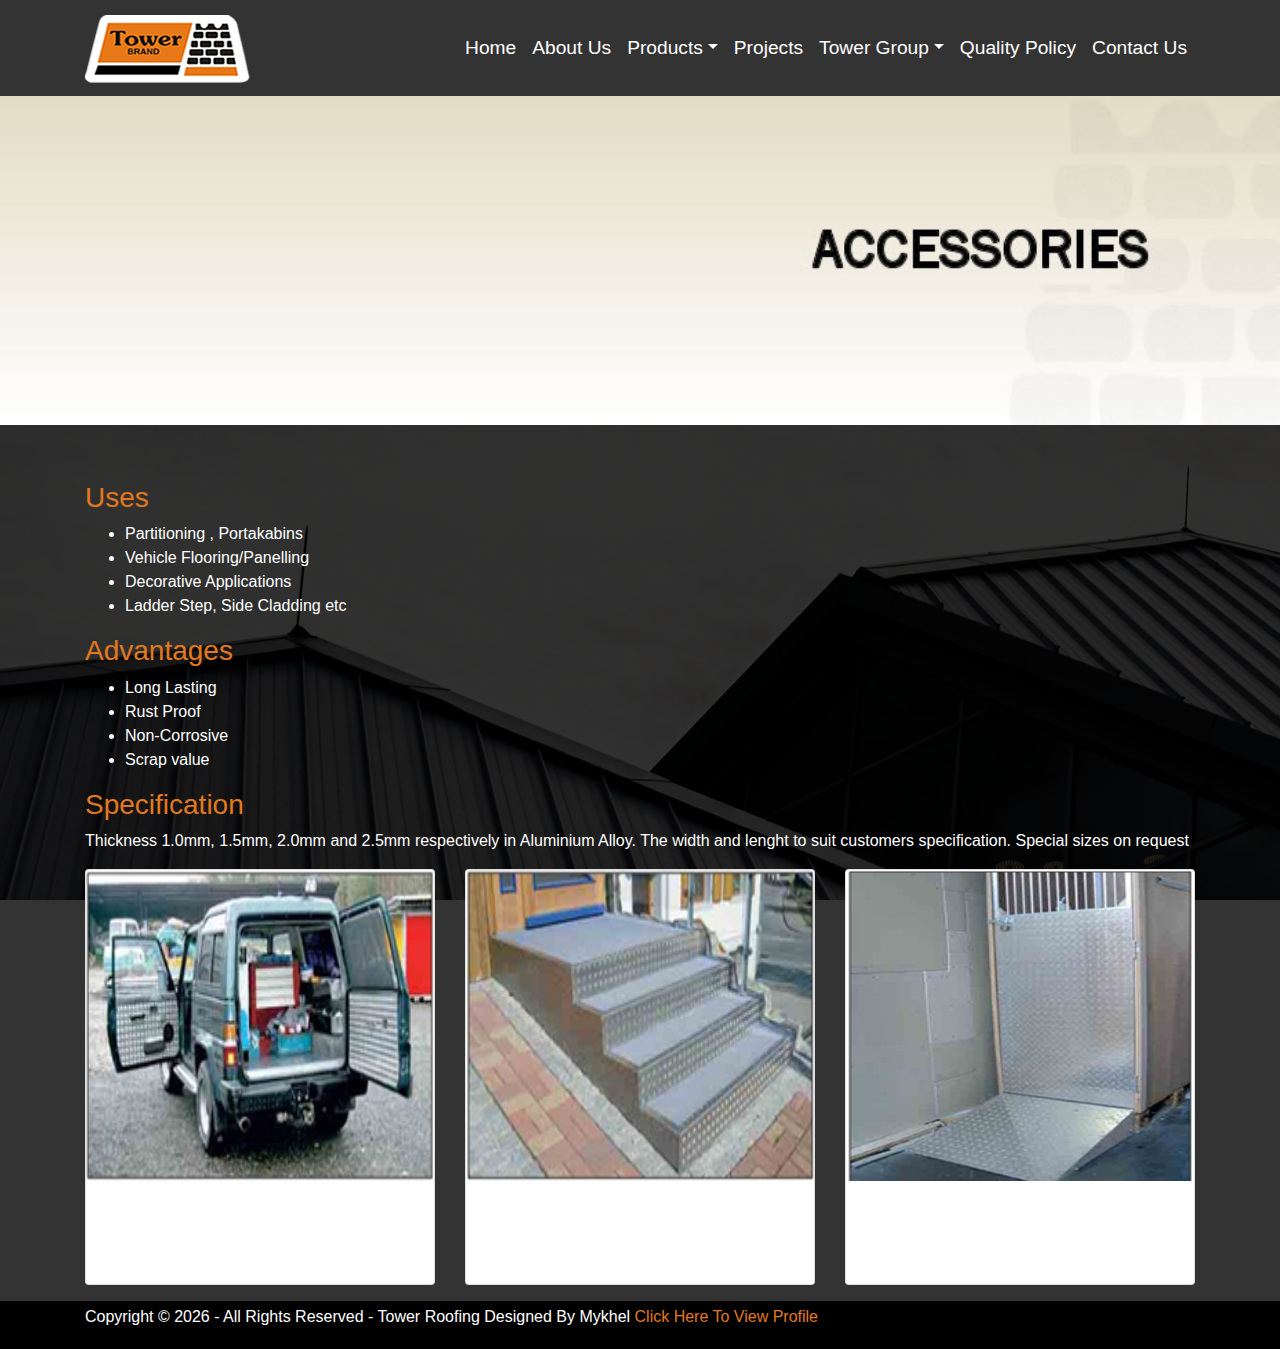
<file: plates.html>
<!DOCTYPE html>
<html lang="en">
<head>
    <meta charset="UTF-8">
    <meta name="viewport" content="width=device-width, initial-scale=1.0">

    <link rel="stylesheet" href="aos-master/dist/aos.css">
    <link rel="stylesheet" href="fontawesome/css/all.min.css">
    <link rel="stylesheet" href="css/bootstrap.min.css">
    <link rel="stylesheet" href="css/index.css">
    <link rel="stylesheet" href="css/accessories.css">

    <title>Tower Roofing | Aluminium Coils</title>
    <link rel="icon" href="images/logo1.png" type="image/icon">

</head>
<body>
    <header class="w-100 text-white" >
        <div class="box ">

      <nav class="navbar navbar-expand-lg" id="nav">
          <div class="container">
            <a class="navbar-brand" href="#"><img src="images/logo1.png" alt="" class="w-100"></a>
            <button class="navbar-toggler d-lg-none" type="button" data-toggle="collapse" data-target="#navId" aria-controls="navId"
                aria-expanded="false" aria-label="Toggle navigation" id="navbar-toggler">
                <span class="navbar-toggler-icon"> <i class="fas fa-bars" style="color: white;"></i></span>
            </button>
            <div class="collapse navbar-collapse" id="navId">
                <ul class="navbar-nav ml-auto mt-2 mt-lg-0 text-white">
                    <li class="nav-item active">
                        <a class="nav-link" href="index.html">Home <span class="sr-only">(current)</span></a>
                    </li>
                    <li class="nav-item">
                        <a class="nav-link" href="about.html">About Us</a>
                    </li>
                    <li class="nav-item dropdown">
                        <a class="nav-link dropdown-toggle" href="product.html" id="dropdownId" data-toggle="dropdown" aria-haspopup="true" aria-expanded="false">Products</a>
                        <div class="dropdown-menu" aria-labelledby="dropdownId">
                            <a class="dropdown-item" href="longspan.html">Long Span Sheet Roofing</a>
                        <a class="dropdown-item" href="aluminium.html">Aluminium Coils</a>
                        <a class="dropdown-item" href="accessories.html">Accessories</a>
                        <a class="dropdown-item" href="plates.html">Checkered Plates</a>
                    </li>
                    <li class="nav-item">
                      <a class="nav-link" href="project.html">Projects</a>
                  </li>
                  <li class="nav-item dropdown">
                      <a class="nav-link dropdown-toggle" href="#" id="dropdownId" data-toggle="dropdown" aria-haspopup="true" aria-expanded="false">Tower Group</a>
                      <div class="dropdown-menu" aria-labelledby="dropdownId">
                        <a class="dropdown-item" href="http://www.towerplc.com/" target="_blank">Tower Aluminium
                            Nig Ltd</a>
                        <a class="dropdown-item" href="http://towerkitchenware.com/" target="_blank">Tower
                            Kitchenware</a>
                        <a class="dropdown-item" href="http://www.kolorkotenigeria.com/"
                            target="_blank">Kolorkote Nigeria Limited</a>
                      </div>
                  </li>
                  <li class="nav-item">
                      <a class="nav-link" href="policy.html">Quality Policy</a>
                  </li>
                  <li class="nav-item">
                      <a class="nav-link" href="contact.html">Contact Us</a>
                  </li>
                </ul>
               
            </div>
          </div>
      </nav>

      <img src="images/products.jpg" alt="" class="w-100">
    </div>
    </header>

    <main>
        <div class="box pb-3 pt-2 ">
        <div class="container text-white ">
           
            <section class="mt-5 text-white">
                <div>
                 <h3 class="text-color">Uses</h3>
               <ul>
                   <li>Partitioning , Portakabins</li>
                   <li>Vehicle Flooring/Panelling</li>
                   <li>Decorative Applications</li>
                   <li> Ladder Step, Side Cladding etc </li>
               </ul>
                </div>
                <div class="mt-3">
                    <h3 class="text-color">Advantages</h3>
                    <ul>
                        <li>Long Lasting</li>
                        <li>Rust Proof</li>
                        <li>Non-Corrosive</li>
                        <li>Scrap value</li>
                    </ul>
                </div>
                <div class="mt-3">
                    <h3 class="text-color">Specification</h3>
                    <p>Thickness 1.0mm, 1.5mm, 2.0mm and 2.5mm respectively in Aluminium Alloy. The width and lenght to suit customers specification. Special sizes on request</p>
                </div>
                <div class="card-deck">
                    <div class="card bg-color">
                        <img class="card-img-top h-75 " src="images/img1.png  " alt="">
                        
                    </div>
                    <div class="card bg-color">
                        <img class="card-img-top h-75 " src="images/img2.png " alt="">
                       
                    </div>
                    <div class="card bg-color">
                     <img class="card-img-top h-75" src="images/img3.png" alt="">
                    
                 </div>
                </div>
                 </section>
  
    </div>
    
    </div>
    </main>

    <footer >
        <div class="box2 ">
            <div class="container py-1">
                <p class="text-white">Copyright © <span id="year"></span> - All Rights Reserved - Tower Roofing Designed By Mykhel <a href="https://github.com/MY-KHEL" class="text-color"> Click Here To View Profile</a></p>
            </div>
        </div>
    
    </footer>
</body>
<script src="js/jquery-3.5.1.min.js"></script>
<script src="js/bootstrap.min.js"></script>
<script src="fontawesome/js/all.min.js"></script>
<script src="aos-master/dist/aos.js "></script>
<script src="js/index.js"></script>
<script>

</script>
</html>
</file>
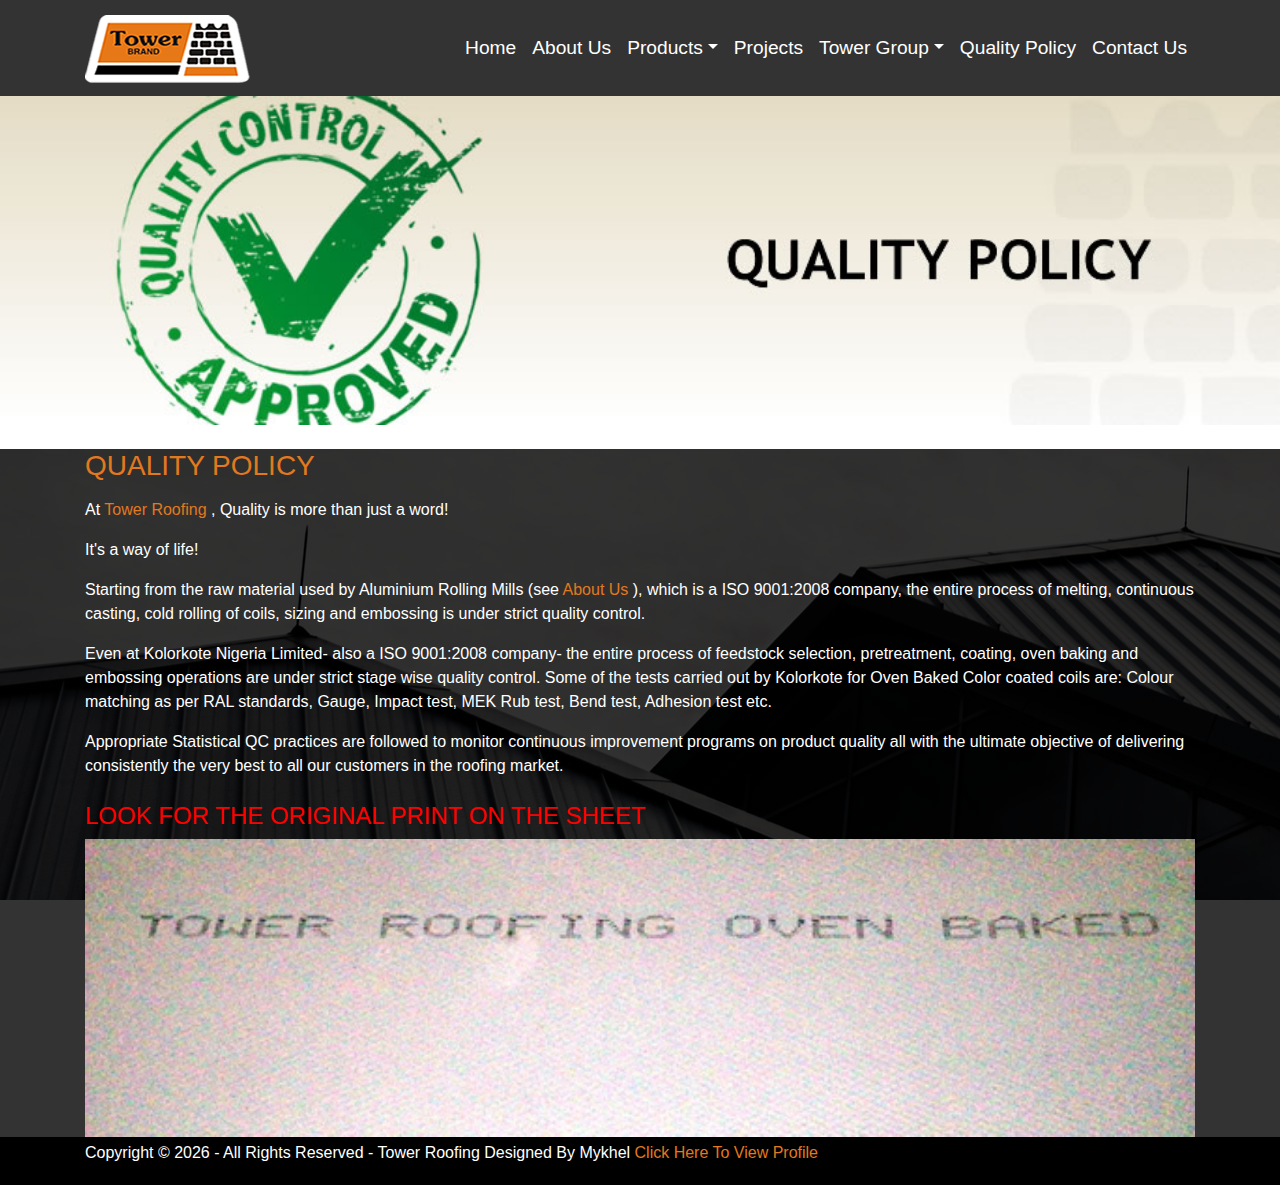
<file: policy.html>
<!DOCTYPE html>
<html lang="en">
<head>
    <meta charset="UTF-8">
    <meta name="viewport" content="width=device-width, initial-scale=1.0">

    <link rel="stylesheet" href="aos-master/dist/aos.css">
    <link rel="stylesheet" href="fontawesome/css/all.min.css">
    <link rel="stylesheet" href="css/bootstrap.min.css">
    <link rel="stylesheet" href="css/index.css">

    <title>Tower Roofing | Quality Policy</title>
    <link rel="icon" href="images/logo1.png" type="image/icon">

</head>
<body>
    <header class="w-100 text-white" >
        <div class="box ">

      <nav class="navbar navbar-expand-lg" id="nav">
          <div class="container">
            <a class="navbar-brand" href="#"><img src="images/logo1.png" alt="" class="w-100"></a>
            <button class="navbar-toggler d-lg-none" type="button" data-toggle="collapse" data-target="#navId" aria-controls="navId"
                aria-expanded="false" aria-label="Toggle navigation" id="navbar-toggler">
                <span class="navbar-toggler-icon"> <i class="fas fa-bars" style="color: white;"></i></span>
            </button>
            <div class="collapse navbar-collapse" id="navId">
                <ul class="navbar-nav ml-auto mt-2 mt-lg-0 text-white">
                    <li class="nav-item active">
                        <a class="nav-link" href="index.html">Home <span class="sr-only">(current)</span></a>
                    </li>
                    <li class="nav-item">
                        <a class="nav-link" href="about.html">About Us</a>
                    </li>
                    <li class="nav-item dropdown">
                        <a class="nav-link dropdown-toggle" href="product.html" id="dropdownId" data-toggle="dropdown" aria-haspopup="true" aria-expanded="false">Products</a>
                        <div class="dropdown-menu" aria-labelledby="dropdownId">
                            <a class="dropdown-item" href="longspan.html">Long Span Sheet Roofing</a>
                        <a class="dropdown-item" href="aluminium.html">Aluminium Coils</a>
                        <a class="dropdown-item" href="accessories.html">Accessories</a>
                        <a class="dropdown-item" href="plates.html">Checkered Plates</a>
                    </li>
                    <li class="nav-item">
                      <a class="nav-link" href="project.html">Projects</a>
                  </li>
                  <li class="nav-item dropdown">
                      <a class="nav-link dropdown-toggle" href="#" id="dropdownId" data-toggle="dropdown" aria-haspopup="true" aria-expanded="false">Tower Group</a>
                      <div class="dropdown-menu" aria-labelledby="dropdownId">
                        <a class="dropdown-item" href="http://www.towerplc.com/" target="_blank">Tower Aluminium
                            Nig Ltd</a>
                        <a class="dropdown-item" href="http://towerkitchenware.com/" target="_blank">Tower
                            Kitchenware</a>
                        <a class="dropdown-item" href="http://www.kolorkotenigeria.com/"
                            target="_blank">Kolorkote Nigeria Limited</a>
                      </div>
                  </li>
                  <li class="nav-item">
                      <a class="nav-link" href="policy.html">Quality Policy</a>
                  </li>
                  <li class="nav-item">
                      <a class="nav-link" href="contact.html">Contact Us</a>
                  </li>
                </ul>
               
            </div>
          </div>
      </nav>

      <img src="images/quality.jpg" alt="" class="w-100">

    </div>
    </header>
    <main>
        <div class="box mb-0 ">
        <div class="container text-white ">
            <section class="mt-4 text-white">
                <h3 class="text-color">QUALITY POLICY</h3>
                <p class="mt-3 text-white">At <span class="text-color">Tower Roofing</span> , Quality is more than just a word!</p>
                <p class="mt-3 text-white">It's a way of life!</p>
                <p class="mt-3">Starting from the raw material used by Aluminium Rolling Mills (see <span ><a href="about.html" class="text-color about-link">About Us</a></span> ), which is a ISO 9001:2008 company, the entire process of melting, continuous casting, cold rolling of coils, sizing and embossing is under strict quality control.</p>
                <p class="mt-3">Even at Kolorkote Nigeria Limited- also a ISO 9001:2008 company- the entire process of feedstock selection, pretreatment, coating, oven baking and embossing operations are under strict stage wise quality control. Some of the tests carried out by Kolorkote for Oven Baked Color coated coils are: Colour matching as per RAL standards, Gauge, Impact test, MEK Rub test, Bend test, Adhesion test etc.</p>
                <p class="mt-3">Appropriate Statistical QC practices are followed to monitor continuous improvement programs on product quality all with the ultimate objective of delivering consistently the very best to all our customers in the roofing market.</p>
                <h4 class="mt-4" style="color: red;">LOOK FOR THE ORIGINAL PRINT ON THE SHEET</h4>
                 <img src="images/print.png" alt="" class="w-100">
            </section>
    
    </div>
    
    </div>
    </main>
    <footer >
        <div class="box2 ">
            <div class="container py-1">
                <p class="text-white">Copyright © <span id="year"></span> - All Rights Reserved - Tower Roofing Designed By Mykhel <a href="https://github.com/MY-KHEL" class="text-color"> Click Here To View Profile</a></p>
            </div>
        </div>
    
    </footer>
</body>
<script src="js/jquery-3.5.1.min.js"></script>
<script src="js/bootstrap.min.js"></script>
<script src="fontawesome/js/all.min.js"></script>
<script src="aos-master/dist/aos.js "></script>
<script src="js/index.js"></script>
<script>

</script>
</html>
</file>
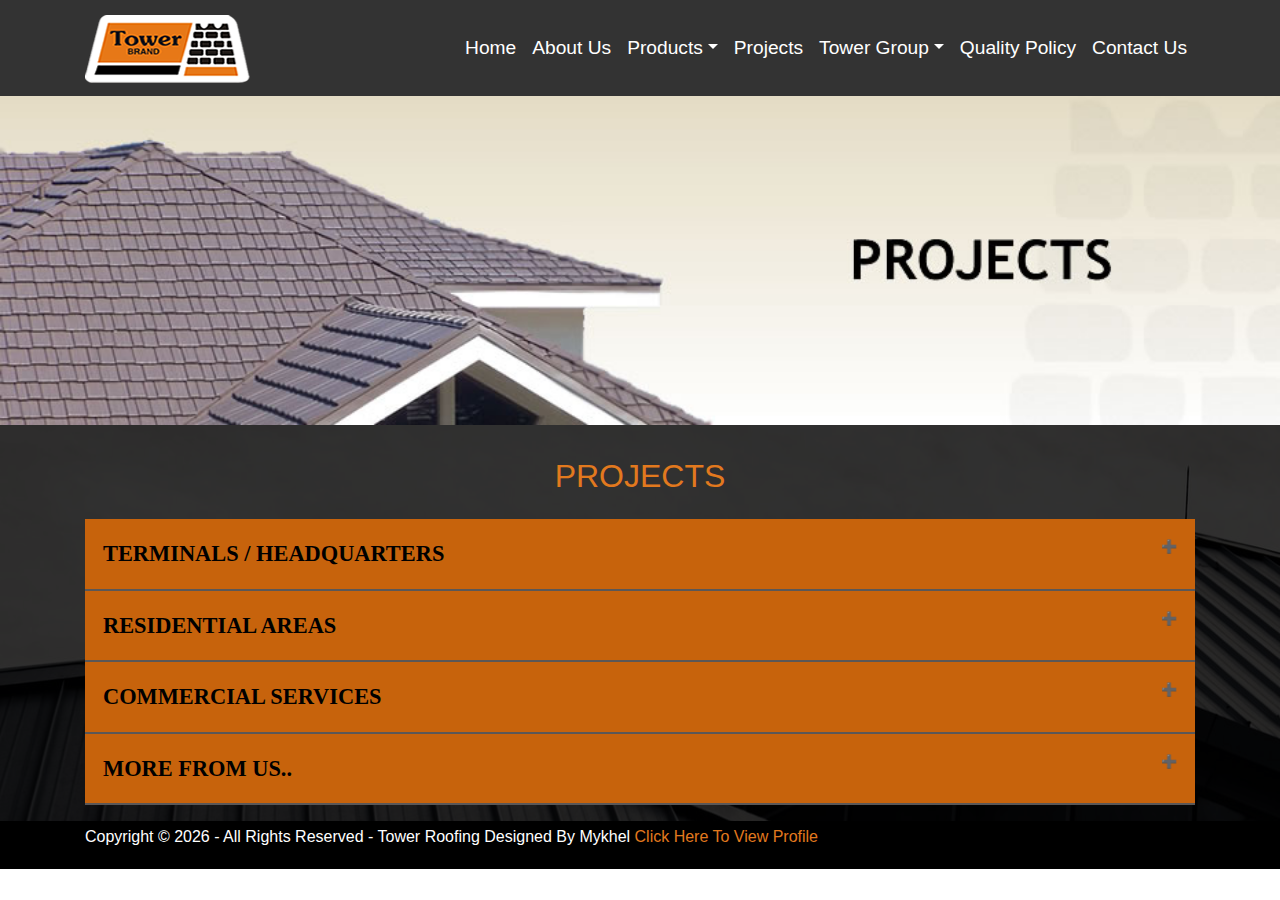
<file: project.html>
<!DOCTYPE html>
<html lang="en">
<head>
    <meta charset="UTF-8">
    <meta name="viewport" content="width=device-width, initial-scale=1.0">

    <link rel="stylesheet" href="aos-master/dist/aos.css">
    <link rel="stylesheet" href="fontawesome/css/all.min.css">
    <link rel="stylesheet" href="css/bootstrap.min.css">
    <link rel="stylesheet" href="css/index.css">
    <link rel="stylesheet" href="css/project.css">

    <title>Tower Roofing | Project</title>
    <link rel="icon" href="images/logo1.png" type="image/icon">

</head>
<body>
    <header class="w-100 text-white" >
        <div class="box ">

      <nav class="navbar navbar-expand-lg" id="nav">
          <div class="container">
            <a class="navbar-brand" href="#"><img src="images/logo1.png" alt="" class="w-100"></a>
            <button class="navbar-toggler d-lg-none" type="button" data-toggle="collapse" data-target="#navId" aria-controls="navId"
                aria-expanded="false" aria-label="Toggle navigation" id="navbar-toggler">
                <span class="navbar-toggler-icon"> <i class="fas fa-bars" style="color: white;"></i></span>
            </button>
            <div class="collapse navbar-collapse" id="navId">
                <ul class="navbar-nav ml-auto mt-2 mt-lg-0 text-white">
                    <li class="nav-item active">
                        <a class="nav-link" href="index.html">Home <span class="sr-only">(current)</span></a>
                    </li>
                    <li class="nav-item">
                        <a class="nav-link" href="about.html">About Us</a>
                    </li>
                    <li class="nav-item dropdown">
                        <a class="nav-link dropdown-toggle" href="product.html" id="dropdownId" data-toggle="dropdown" aria-haspopup="true" aria-expanded="false">Products</a>
                        <div class="dropdown-menu" aria-labelledby="dropdownId">
                            <a class="dropdown-item" href="longspan.html">Long Span Sheet Roofing</a>
                        <a class="dropdown-item" href="aluminium.html">Aluminium Coils</a>
                        <a class="dropdown-item" href="accessories.html">Accessories</a>
                        <a class="dropdown-item" href="plates.html">Checkered Plates</a>
                    </li>
                    <li class="nav-item">
                      <a class="nav-link" href="project.html">Projects</a>
                  </li>
                  <li class="nav-item dropdown">
                      <a class="nav-link dropdown-toggle" href="#" id="dropdownId" data-toggle="dropdown" aria-haspopup="true" aria-expanded="false">Tower Group</a>
                      <div class="dropdown-menu" aria-labelledby="dropdownId">
                        <a class="dropdown-item" href="http://www.towerplc.com/" target="_blank">Tower Aluminium
                            Nig Ltd</a>
                        <a class="dropdown-item" href="http://towerkitchenware.com/" target="_blank">Tower
                            Kitchenware</a>
                        <a class="dropdown-item" href="http://www.kolorkotenigeria.com/"
                            target="_blank">Kolorkote Nigeria Limited</a>
                      </div>
                  </li>
                  <li class="nav-item">
                      <a class="nav-link" href="policy.html">Quality Policy</a>
                  </li>
                  <li class="nav-item">
                      <a class="nav-link" href="contact.html">Contact Us</a>
                  </li>
                </ul>
               
            </div>
          </div>
      </nav>

      <img src="images/projects.jpg" alt="" class="w-100">
    </div>
    </header>

    <main>
        <div class="box pb-3 pt-2 ">
        <div class="container text-white ">
                <h2 class="text-color text-center my-4">PROJECTS</h2>
     
              <!-- FIRST ACCORDION -->
     
     <button class="accordion">TERMINALS / HEADQUARTERS</button>
     <div class="panel">
          <div class="card-deck p-4">
                     <div class="card">
                         <img class="card-img-top" src="images/airline_kaduna.jpg" alt="" height="">
                         <div class="card-body">
                             
                             <h5 class="card-title">Kaduna Airline HQ 2</h5>
                         </div>
                     </div>
                     <div class="card">
                         <img class="card-img-top" src="images/house_borno.jpg" alt="">
                         <div class="card-body">
                             <h5 class="card-title">Waste Management Headquarters</h5>
                         </div>
                     </div>
                     <div class="card d-none d-lg-block">
                         <img class="card-img-top" src="images/muritalamAirport.jpg" alt="">
                         <div class="card-body">
                             <h5 class="card-title">Muritala Muhammed Terminal</h5>
                         </div>
                     </div>
                     <div class="card d-none d-md-block">
                         <img class="card-img-top" src="images/airline_kaduna (1).jpg" alt="">
                         <div class="card-body">
                             <h5 class="card-title">Kaduna Airline HQ</h5>
                         </div>
                     </div>
                 </div>
     </div>
     
     <!-- SECOND ACCORDION -->
     
     <button class="accordion">RESIDENTIAL AREAS</button>
     <div class="panel">
        <div class="card-deck p-4">
            <div class="card">
                <img class="card-img-top" src="images/residentialbuilding_benin.jpg" alt="" height="">
                <div class="card-body">
                    
                    <h5 class="card-title"> Benin GRA </h5>
                </div>
            </div>
            <div class="card">
                <img class="card-img-top" src="images/residentialbuilding_kaduna.jpg" alt="">
                <div class="card-body">
                    <h5 class="card-title">Kaduna GRA</h5>
                </div>
            </div>
            <div class="card d-none d-lg-block">
                <img class="card-img-top" src="images/beninGRA.jpg" alt="">
                <div class="card-body">
                    <h5 class="card-title">Benin GRA</h5>
                </div>
            </div>
            <div class="card d-none d-md-block">
                <img class="card-img-top" src="images/house_kaduna.jpg" alt="">
                <div class="card-body">
                    <h5 class="card-title">Kaduna GRA</h5>
                </div>
            </div>
        </div>
     </div>
     
     <!-- THIRD ACCORDION -->
     
     <button class="accordion">COMMERCIAL SERVICES</button>
     <div class="panel">
        <div class="card-deck p-4">
            <div class="card">
                <img class="card-img-top" src="images/borno_radio.jpg" alt="" height="">
                <div class="card-body">
                    
                    <h5 class="card-title">Radio Station(Borno)</h5>
                </div>
            </div>
            <div class="card">
                <img class="card-img-top" src="images/house_borno.jpg" alt="">
                <div class="card-body">
                    <h5 class="card-title">Water Factory In Egbeda</h5>
                </div>
            </div>
            <div class="card d-none d-lg-block">
                <img class="card-img-top" src="images/borno_state.jpg" alt="">
                <div class="card-body">
                    <h5 class="card-title">SamYus Laundry Services</h5>
                </div>
            </div>
            <div class="card d-none d-md-block">
                <img class="card-img-top" src="images/borno_state2.jpg" alt="">
                <div class="card-body">
                    <h5 class="card-title">Candle Factory(Ibadan) </h5>
                </div>
            </div>
        </div>
     </div>
     
     <!-- FOURTH ACCORDION  -->
     
     <!-- <button class="accordion">FILLING STATION</button>
     <div class="panel">
        <div class="card-deck p-4">
            <div class="card">
                <img class="card-img-top" src="images/borno_radio.jpg" alt="" height="">
                <div class="card-body">
                    
                    <h5 class="card-title">Radio Station(Borno)</h5>
                </div>
            </div>
            <div class="card">
                <img class="card-img-top" src="images/house_borno.jpg" alt="">
                <div class="card-body">
                    <h5 class="card-title">Water Factory In Egbeda</h5>
                </div>
            </div>
            <div class="card d-none d-lg-block">
                <img class="card-img-top" src="images/borno_state.jpg" alt="">
                <div class="card-body">
                    <h5 class="card-title">SamYus Laundry Services</h5>
                </div>
            </div>
            <div class="card d-none d-md-block">
                <img class="card-img-top" src="images/borno_state2.jpg" alt="">
                <div class="card-body">
                    <h5 class="card-title">Candle Factory(Ibadan) </h5>
                </div>
            </div>
        </div>
     </div> -->
     
     <!-- FIFTH ACCORDION -->
     
     <button class="accordion">MORE FROM US..</button>
     <div class="panel">
     <div class="card-deck p-4">
        <div class="card">
            <img class="card-img-top" src="images/maiduguri_hospital.jpg" alt="" height="">
            <div class="card-body">
                
                <h5 class="card-title">Maiduguri Hospital</h5>
            </div>
        </div>
        <div class="card">
            <img class="card-img-top" src="images/elizade_university.jpg" alt="">
            <div class="card-body">
                <h5 class="card-title">Elizade University</h5>
            </div>
        </div>
        <div class="card d-none d-lg-block">
            <img class="card-img-top" src="images/obajana cement plant.jpg" alt="">
            <div class="card-body">
                <h5 class="card-title">Obajana Cement Plant</h5>
            </div>
        </div>
        <div class="card d-none d-md-block">
            <img class="card-img-top" src="images/kaduna_petrol.jpg" alt="">
            <div class="card-body">
                <h5 class="card-title">Filling Station at Kaduna</h5>
            </div>
        </div>
    </div>
         
    
    </div>
    
    </div>
    </main>

    <footer >
        <div class="box2 ">
            <div class="container py-1">
                <p class="text-white">Copyright © <span id="year"></span> - All Rights Reserved - Tower Roofing Designed By Mykhel <a href="https://github.com/MY-KHEL" class="text-color"> Click Here To View Profile</a></p>
            </div>
        </div>
    
    </footer>
</body>
<script src="js/jquery-3.5.1.min.js"></script>
<script src="js/bootstrap.min.js"></script>
<script src="fontawesome/js/all.min.js"></script>
<script src="aos-master/dist/aos.js "></script>
<script src="js/index.js"></script>
<script src="js/project.js"></script>
<script>

</script>
</html>
</file>
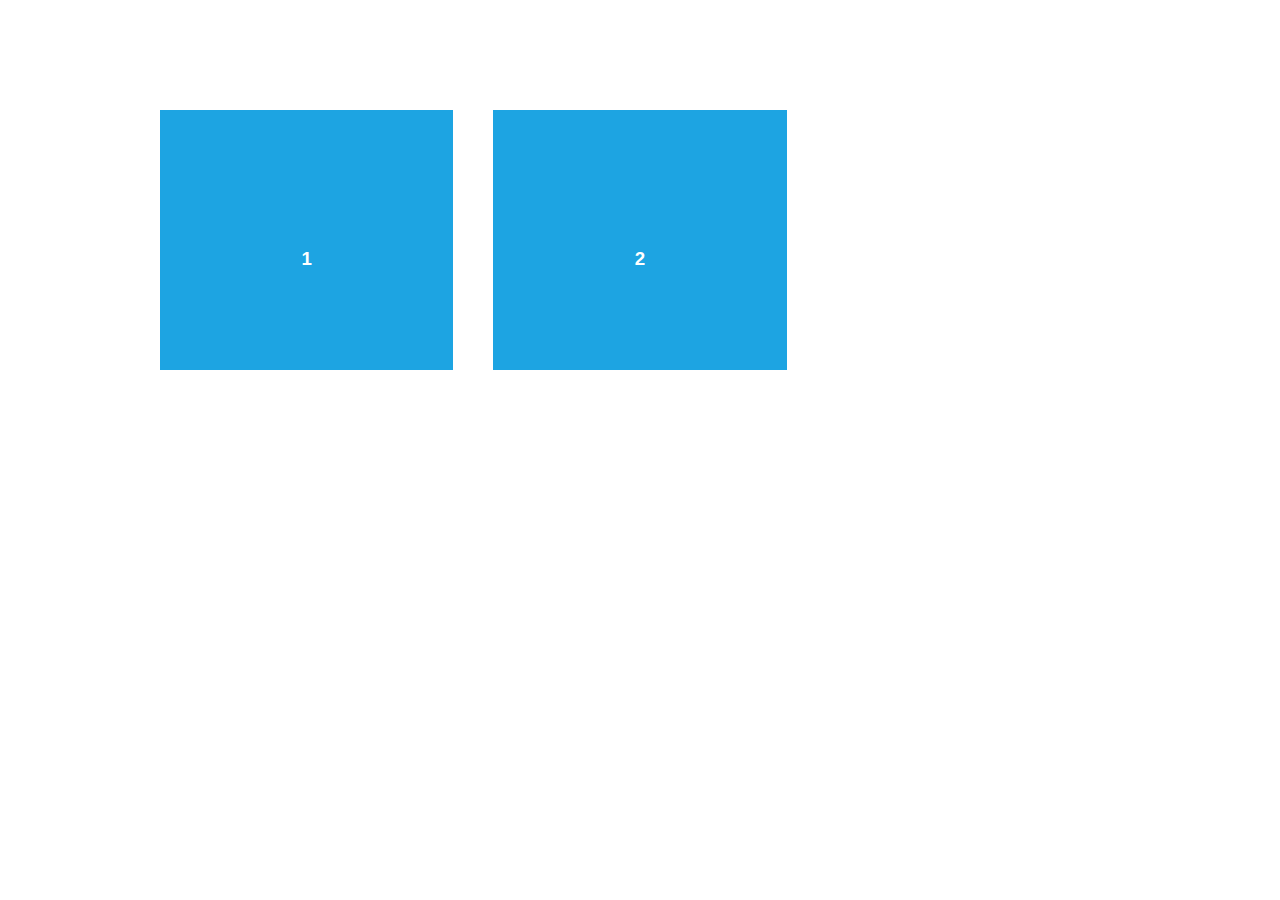
<file: aos-master/demo/async.html>
<!DOCTYPE html>
<html>
  <head>
    <meta charset="utf-8">
    <title>AOS - Animate on scroll library</title>
    <meta name="viewport" content="width=device-width">
    <link rel="stylesheet" href="css/styles.css" />
    <link rel="stylesheet" href="../dist/aos.css" />
  </head>
  <body>
    <div id="aos-demo" class="aos-all"></div>

    <script src="../dist/aos.js"></script>
    <script>
      AOS.init({
        easing: 'ease-in-out-sine'
      });

      setInterval(addItem, 300);

      var itemsCounter = 1;
      var container = document.getElementById('aos-demo');

      function addItem () {
        if (itemsCounter > 42) return;
        var item = document.createElement('div');
        item.classList.add('aos-item');
        item.setAttribute('data-aos', 'fade-up');
        item.innerHTML = '<div class="aos-item__inner"><h3>' + itemsCounter + '</h3></div>';
        container.appendChild(item);
        itemsCounter++;
      }
    </script>
  </body>
</html>
</file>
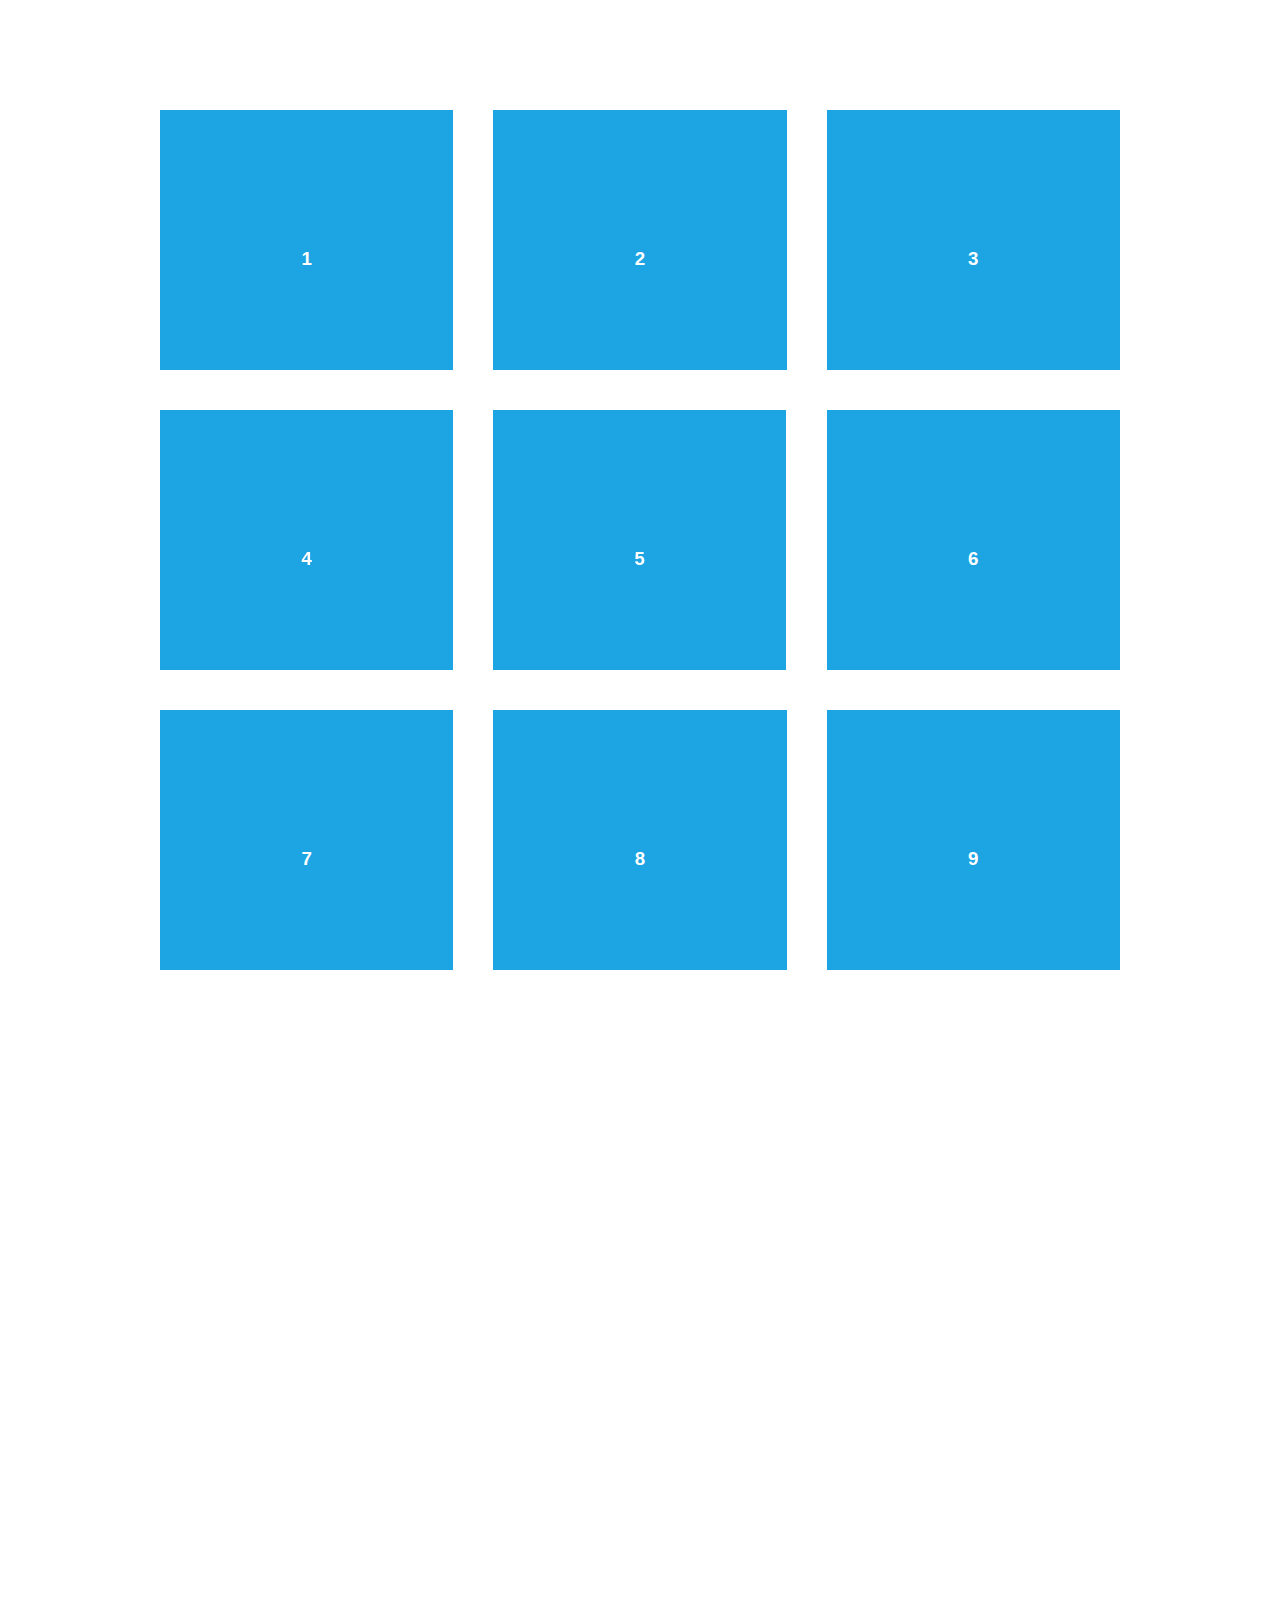
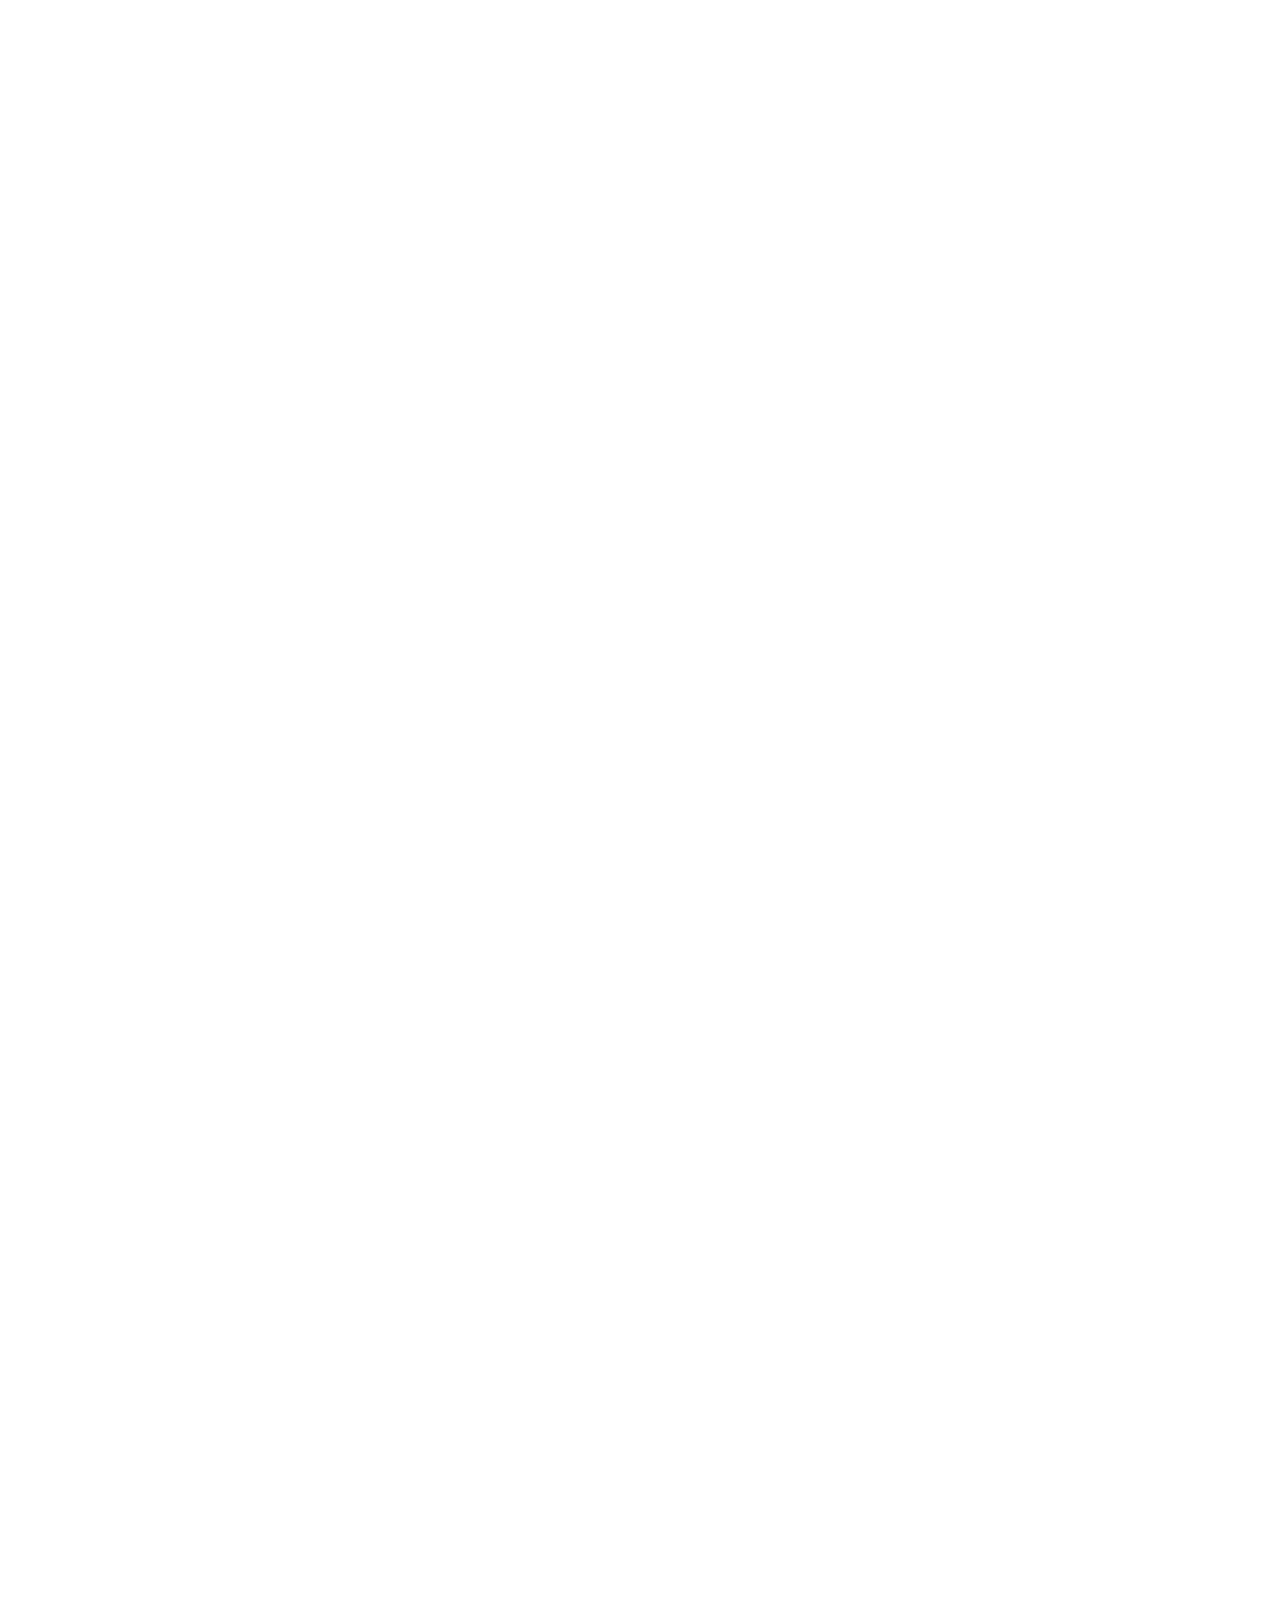
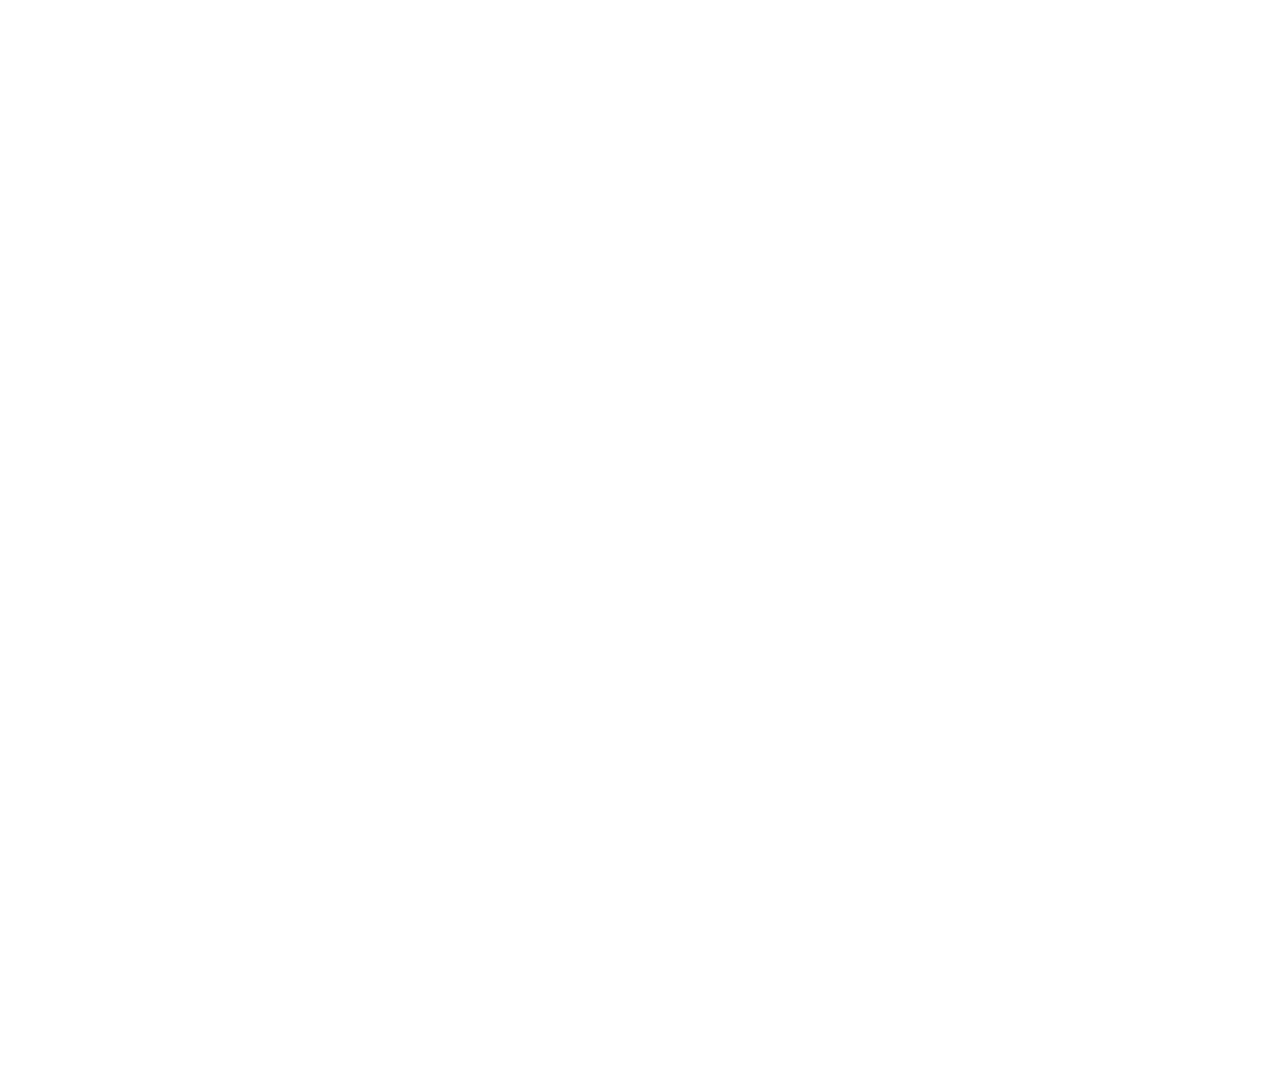
<file: aos-master/demo/simple.html>
<!DOCTYPE html>
<html>
  <head>
    <meta charset="utf-8">
    <title>AOS - Animate on scroll library</title>
    <meta name="viewport" content="width=device-width">
    <link rel="stylesheet" href="css/styles.css" />
    <link rel="stylesheet" href="../dist/aos.css" />
    <!--[if lt IE 9]>
    <script src="//html5shiv.googlecode.com/svn/trunk/html5.js"></script>
    <![endif]-->
  </head>
  <body>
    <div id="transcroller-body" class="aos-all">
      <div class="aos-item" data-aos="fade-up">
        <div class="aos-item__inner"><h3>1</h3></div>
      </div>
      <div class="aos-item" data-aos="fade-down">
        <div class="aos-item__inner"><h3>2</h3></div>
      </div>
      <div class="aos-item" data-aos="zoom-out-down">
        <div class="aos-item__inner"><h3>3</h3></div>
      </div>
      <div class="aos-item" data-aos="flip-down">
        <div class="aos-item__inner"><h3>4</h3></div>
      </div>
      <div class="aos-item" data-aos="flip-up">
        <div class="aos-item__inner"><h3>5</h3></div>
      </div>
      <div class="aos-item" data-aos="fade-down">
        <div class="aos-item__inner"><h3>6</h3></div>
      </div>
      <div class="aos-item" data-aos="fade-in">
        <div class="aos-item__inner"><h3>7</h3></div>
      </div>
      <div class="aos-item" data-aos="fade-down">
        <div class="aos-item__inner"><h3>8</h3></div>
      </div>
      <div class="aos-item" data-aos="fade-in">
        <div class="aos-item__inner"><h3>9</h3></div>
      </div>
      <div class="aos-item" data-aos="fade-down">
        <div class="aos-item__inner"><h3>10</h3></div>
      </div>
      <div class="aos-item" data-aos="fade-up">
        <div class="aos-item__inner"><h3>11</h3></div>
      </div>
      <div class="aos-item" data-aos="fade-down">
        <div class="aos-item__inner"><h3>12</h3></div>
      </div>
      <div class="aos-item" data-aos="fade-in">
        <div class="aos-item__inner"><h3>13</h3></div>
      </div>
      <div class="aos-item" data-aos="fade-up">
        <div class="aos-item__inner"><h3>14</h3></div>
      </div>
      <div class="aos-item" data-aos="fade-in">
        <div class="aos-item__inner"><h3>15</h3></div>
      </div>
      <div class="aos-item" data-aos="fade-up">
        <div class="aos-item__inner"><h3>16</h3></div>
      </div>
      <div class="aos-item" data-aos="fade-down">
        <div class="aos-item__inner"><h3>17</h3></div>
      </div>
      <div class="aos-item" data-aos="fade-up">
        <div class="aos-item__inner"><h3>18</h3></div>
      </div>
      <div class="aos-item" data-aos="zoom-out">
        <div class="aos-item__inner"><h3>19</h3></div>
      </div>
      <div class="aos-item" data-aos="fade-up">
        <div class="aos-item__inner"><h3>20</h3></div>
      </div>
      <div class="aos-item" data-aos="zoom-out">
        <div class="aos-item__inner"><h3>21</h3></div>
      </div>
      <div class="aos-item" data-aos="fade-in">
        <div class="aos-item__inner"><h3>22</h3></div>
      </div>
      <div class="aos-item" data-aos="zoom-out-up">
        <div class="aos-item__inner"><h3>23</h3></div>
      </div>
      <div class="aos-item" data-aos="zoom-out-down">
        <div class="aos-item__inner"><h3>24</h3></div>
      </div>
      <div class="aos-item" data-aos="fade-in">
        <div class="aos-item__inner"><h3>25</h3></div>
      </div>
      <div class="aos-item" data-aos="fade-in">
        <div class="aos-item__inner"><h3>26</h3></div>
      </div>
      <div class="aos-item" data-aos="fade-in">
        <div class="aos-item__inner"><h3>27</h3></div>
      </div>
      <div class="aos-item" data-aos="fade-in">
        <div class="aos-item__inner"><h3>28</h3></div>
      </div>
      <div class="aos-item" data-aos="fade-in">
        <div class="aos-item__inner"><h3>29</h3></div>
      </div>
      <div class="aos-item" data-aos="fade-in">
        <div class="aos-item__inner"><h3>30</h3></div>
      </div>
      <div class="aos-item" data-aos="fade-in">
        <div class="aos-item__inner"><h3>31</h3></div>
      </div>
      <div class="aos-item" data-aos="fade-in">
        <div class="aos-item__inner"><h3>32</h3></div>
      </div>
      <div class="aos-item" data-aos="fade-in">
        <div class="aos-item__inner"><h3>33</h3></div>
      </div>
      <div class="aos-item" data-aos="fade-in">
        <div class="aos-item__inner"><h3>34</h3></div>
      </div>
      <div class="aos-item" data-aos="fade-in">
        <div class="aos-item__inner"><h3>35</h3></div>
      </div>
      <div class="aos-item" data-aos="fade-in">
        <div class="aos-item__inner"><h3>36</h3></div>
      </div>
      <div class="aos-item" data-aos="fade-in">
        <div class="aos-item__inner"><h3>37</h3></div>
      </div>
      <div class="aos-item" data-aos="fade-in">
        <div class="aos-item__inner"><h3>38</h3></div>
      </div>
      <div class="aos-item" data-aos="fade-in">
        <div class="aos-item__inner"><h3>39</h3></div>
      </div>
      <div class="aos-item" data-aos="fade-in">
        <div class="aos-item__inner"><h3>40</h3></div>
      </div>
      <div class="aos-item" data-aos="fade-in">
        <div class="aos-item__inner"><h3>41</h3></div>
      </div>
      <div class="aos-item" data-aos="fade-in">
        <div class="aos-item__inner"><h3>42</h3></div>
      </div>
    </div>

    <script src="../dist/aos.js"></script>
    <script>
      AOS.init({
        easing: 'ease-in-out-sine'
      });
    </script>

    <!-- <script src="//cdnjs.cloudflare.com/ajax/libs/require.js/2.1.11/require.min.js"></script>
    <script>
      requirejs.config({
          baseUrl: '../dist',
      });

      require(['aos'], function(AOS){
          AOS.init({
              easing: 'ease-in-out-sine'
          });
      });
    </script> -->
  </body>
</html>
</file>
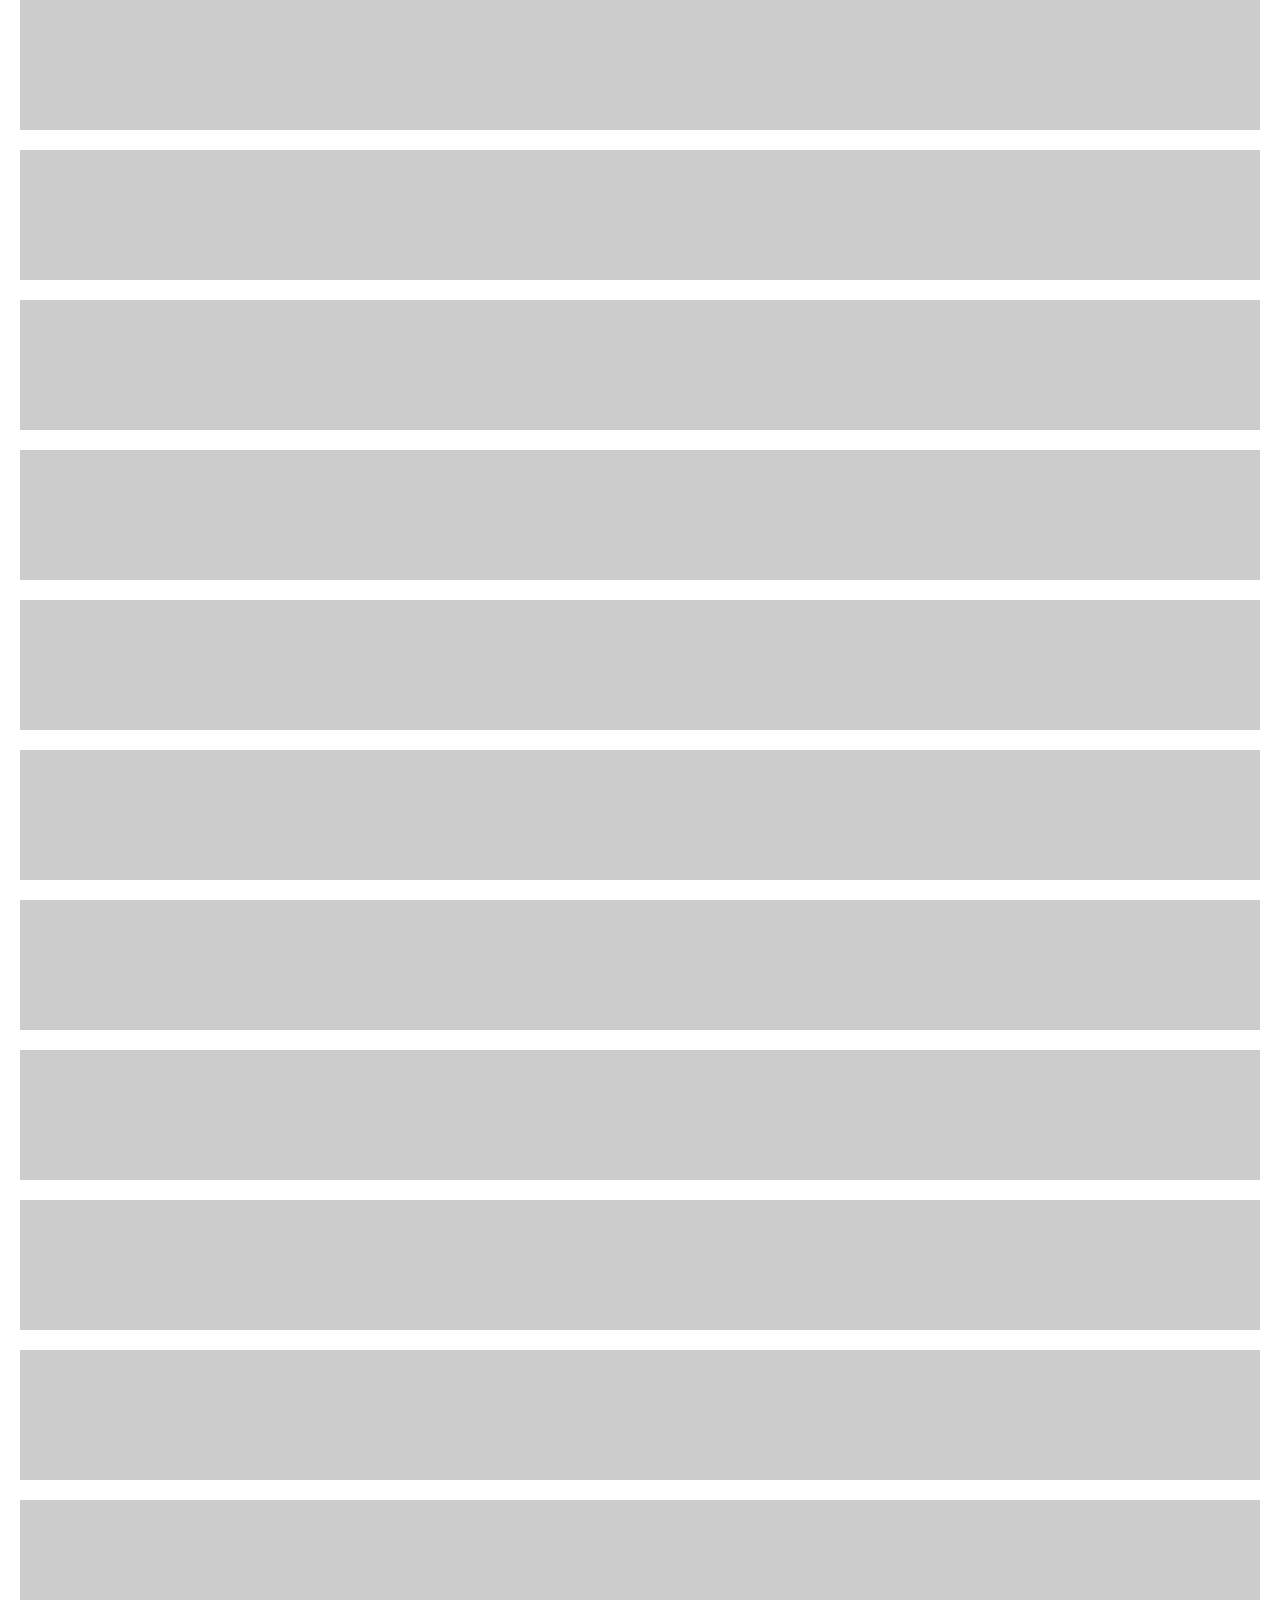
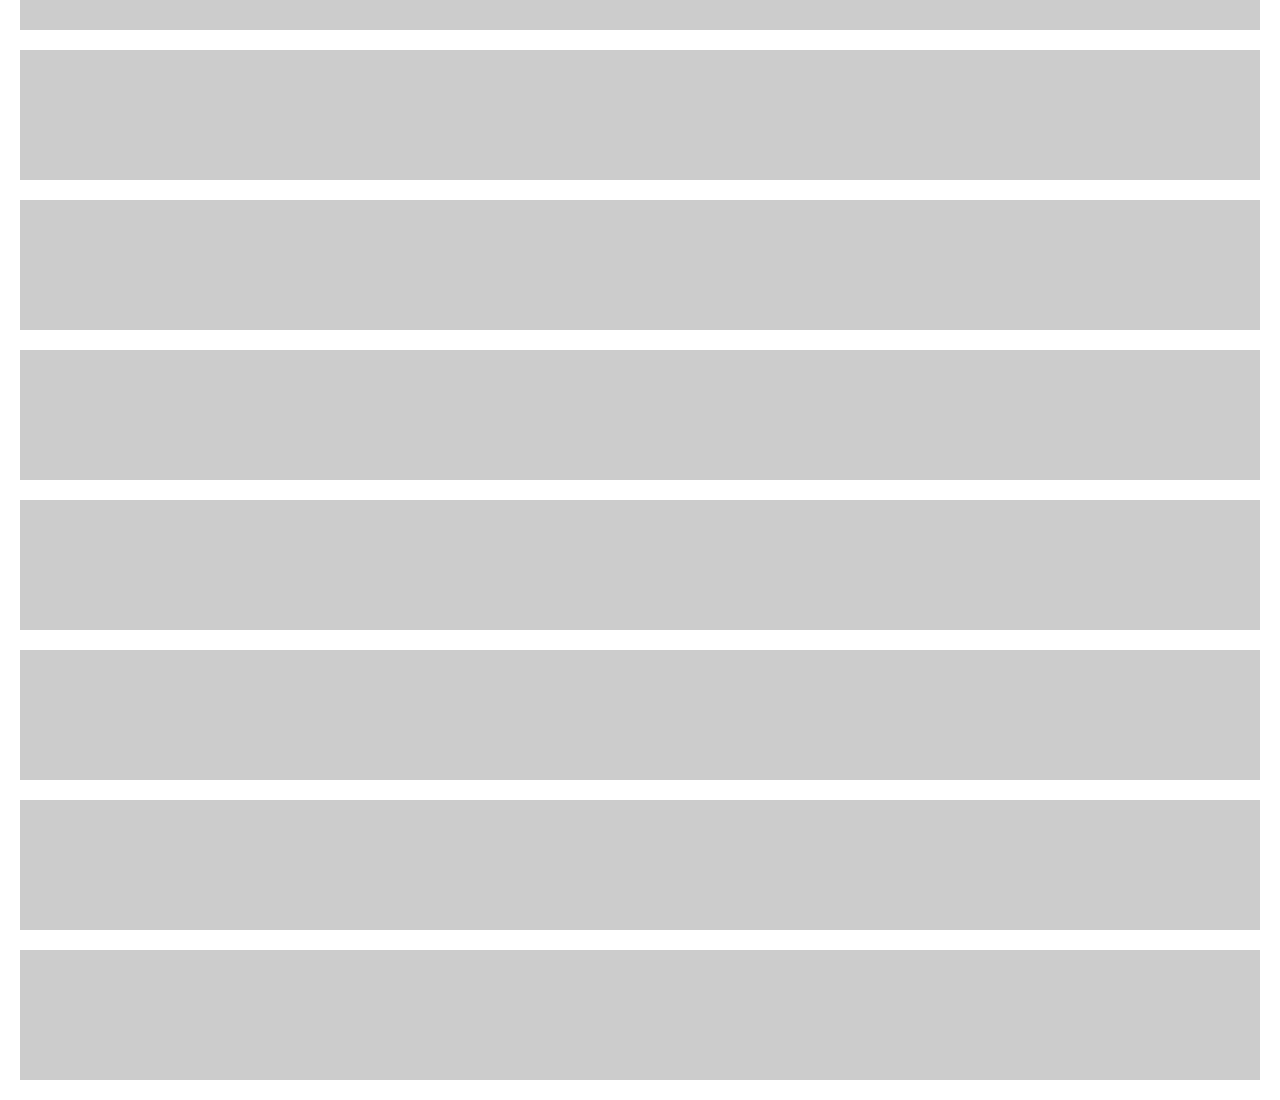
<file: aos-master/test/fixtures/aos-offset.fixture.html>
<!DOCTYPE html>
<html>
  <head>
    <title></title>
    <style type="text/css">
      * {box-sizing: border-box;}
      body {
        margin: 0; padding: 0 20px; text-align: center;
      }
      .aos-item {
        width: 100%; height: 130px; margin: 0 0 20px 0; background: #ccc;
      }
    </style>
  </head>
  <body class="body">
    <div class="aos-item aos-item--1" data-aos-offset="50" data-aos="fade"></div>
    <div class="aos-item aos-item--2" data-aos-offset="50" data-aos="fade-up"></div>
    <div class="aos-item aos-item--3" data-aos-offset="50" data-aos="fade-down"></div>
    <div class="aos-item aos-item--4" data-aos-offset="50" data-aos="fade-left"></div>
    <div class="aos-item aos-item--5" data-aos-offset="50" data-aos="fade-right"></div>
    <div class="aos-item aos-item--6" data-aos-offset="50" data-aos="flip-up"></div>
    <div class="aos-item aos-item--7" data-aos-offset="50" data-aos="flip-down"></div>
    <div class="aos-item aos-item--8" data-aos-offset="50" data-aos="flip-left"></div>
    <div class="aos-item aos-item--9" data-aos-offset="50" data-aos="flip-right"></div>
    <div class="aos-item aos-item--10" data-aos-offset="50" data-aos="zoom-in"></div>
    <div class="aos-item aos-item--11" data-aos-offset="50" data-aos="zoom-in-up"></div>
    <div class="aos-item aos-item--12" data-aos-offset="50" data-aos="zoom-in-down"></div>
    <div class="aos-item aos-item--13" data-aos-offset="50" data-aos="zoom-in-left"></div>
    <div class="aos-item aos-item--14" data-aos-offset="50" data-aos="zoom-in-right"></div>
    <div class="aos-item aos-item--15" data-aos-offset="50" data-aos="slide-up"></div>
    <div class="aos-item aos-item--16" data-aos-offset="50" data-aos="slide-down"></div>
    <div class="aos-item aos-item--17" data-aos-offset="50" data-aos="slide-left"></div>
    <div class="aos-item aos-item--18" data-aos-offset="50" data-aos="slide-right"></div>
  </body>
</html>
</file>
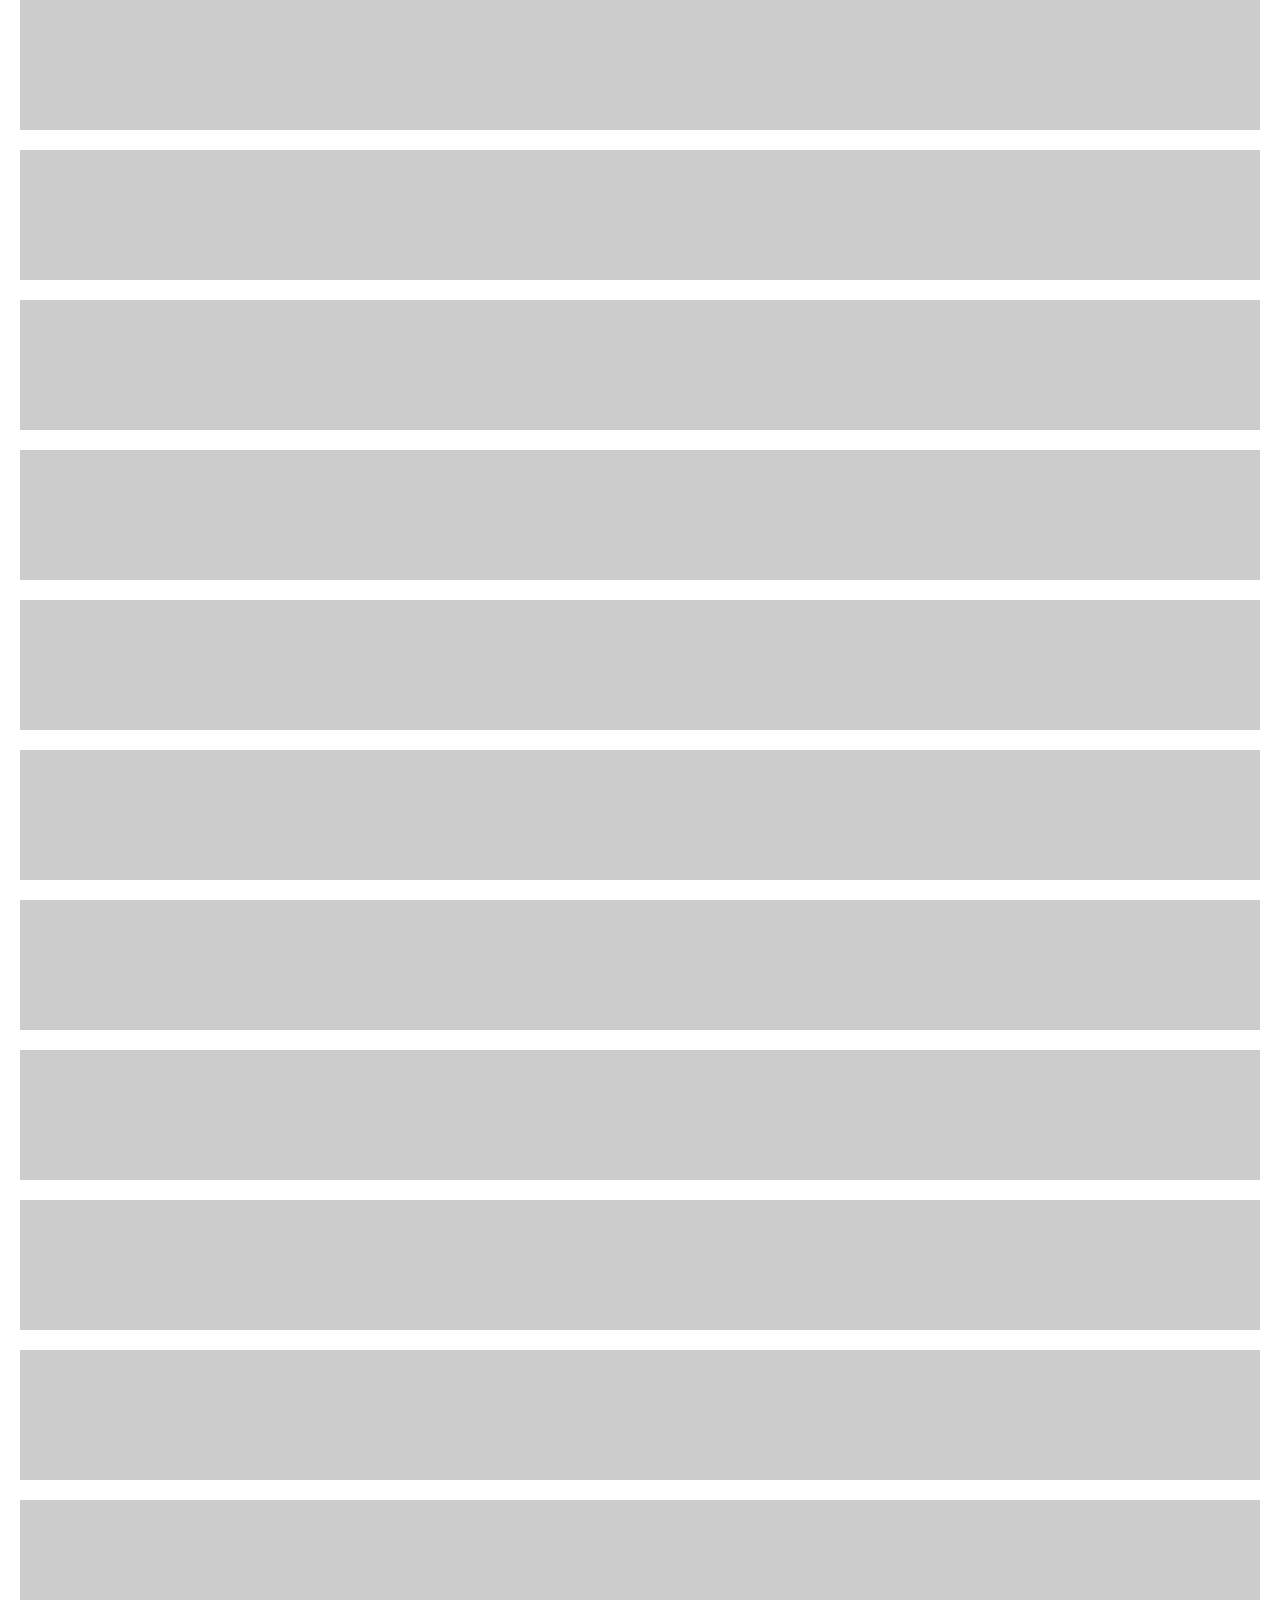
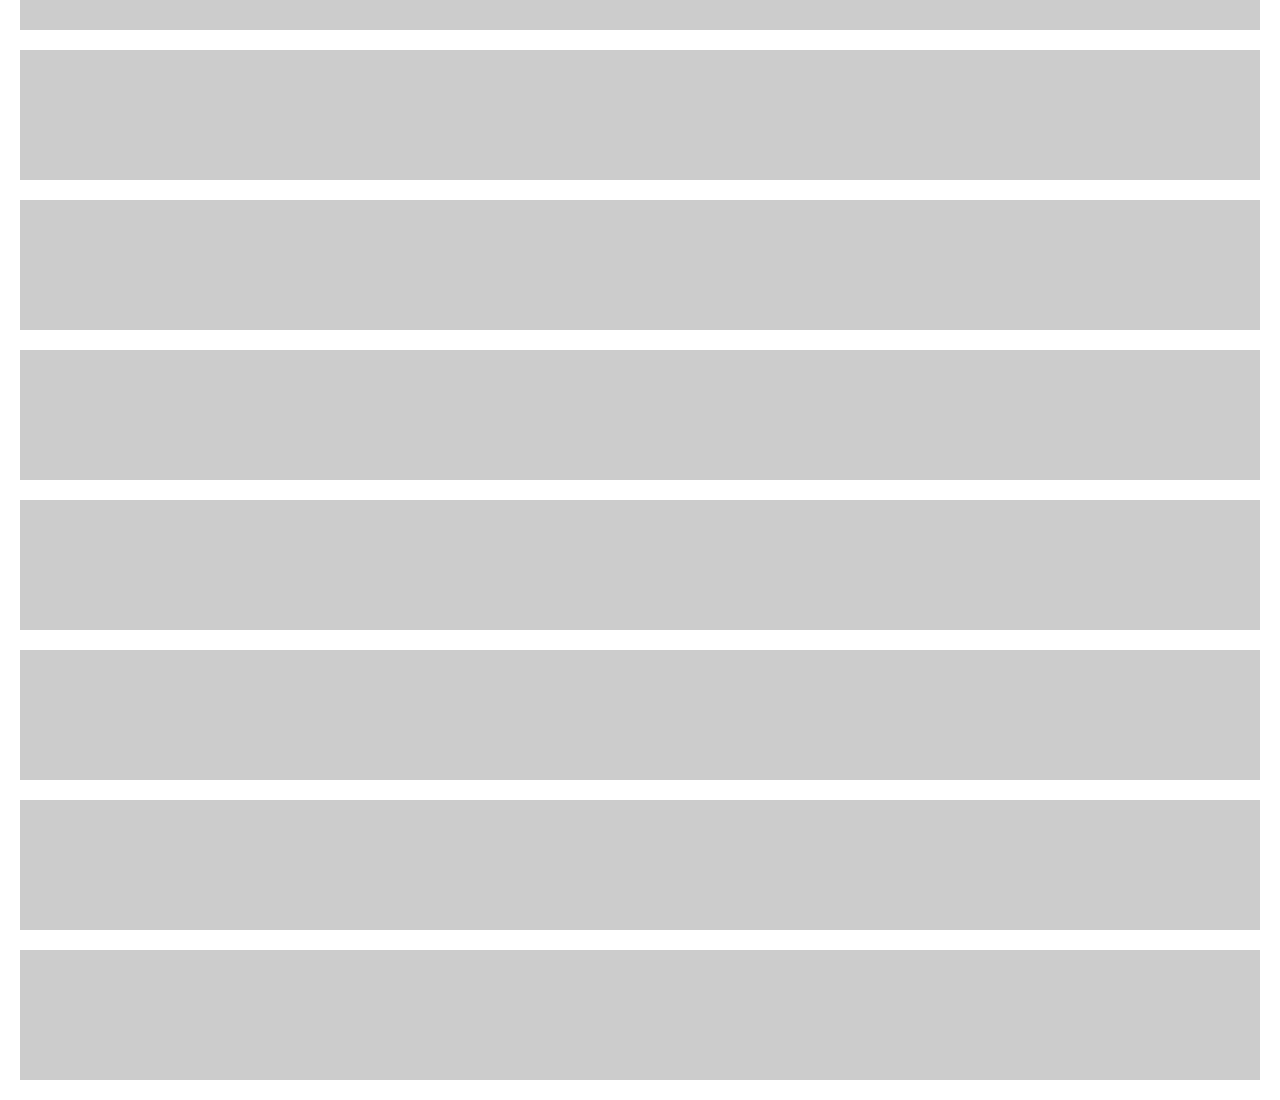
<file: aos-master/test/fixtures/aos.fixture.html>
<!DOCTYPE html>
<html>
  <head>
    <title></title>
    <style type="text/css">
      * {box-sizing: border-box;}
      body {
        margin: 0; padding: 0 20px; text-align: center;
      }
      .aos-item {
        width: 100%; height: 130px; margin: 0 0 20px 0; background: #ccc;
      }
    </style>
  </head>
  <body class="body">
    <div class="aos-item aos-item--1" data-aos="fade"></div>
    <div class="aos-item aos-item--2" data-aos="fade-up"></div>
    <div class="aos-item aos-item--3" data-aos="fade-down"></div>
    <div class="aos-item aos-item--4" data-aos="fade-left"></div>
    <div class="aos-item aos-item--5" data-aos="fade-right"></div>
    <div class="aos-item aos-item--6" data-aos="flip-up"></div>
    <div class="aos-item aos-item--7" data-aos="flip-down"></div>
    <div class="aos-item aos-item--8" data-aos="flip-left"></div>
    <div class="aos-item aos-item--9" data-aos="flip-right"></div>
    <div class="aos-item aos-item--10" data-aos="zoom-in"></div>
    <div class="aos-item aos-item--11" data-aos="zoom-in-up"></div>
    <div class="aos-item aos-item--12" data-aos="zoom-in-down"></div>
    <div class="aos-item aos-item--13" data-aos="zoom-in-left"></div>
    <div class="aos-item aos-item--14" data-aos="zoom-in-right"></div>
    <div class="aos-item aos-item--15" data-aos="slide-up"></div>
    <div class="aos-item aos-item--16" data-aos="slide-down"></div>
    <div class="aos-item aos-item--17" data-aos="slide-left"></div>
    <div class="aos-item aos-item--18" data-aos="slide-right"></div>
  </body>
</html>
</file>
<file: css/index.css>
:root{
    --orange:#e2791e;
    --white:rgb(255,255,255);
    --black:rgb(0,0,0); 
}
.text-color{
    color: var(--orange);
}
.mynav{
    font-family:'Segoe UI', Tahoma, Geneva, Verdana, sans-serif;
}
.navbar{
    background-color: transparent;
}
.header{
    background-image: url('../images/roofsheet2.jpg');
    background-size: cover;
}
.box{
    background-color: rgba(0, 0, 0, 0.8);
}
.box2{
    background-color: var(--black);
}
.nav-link{
    color: white;
    font-size:1.2rem;
}
.move{
 display: block;
}
.carousel-indicators li{
    width: 10px;
    height: 10px;
    background-color: var(--orange);
    border-radius: 50% ;
}
.nav-link:hover{
    color: rgba(223, 219, 219, 0.7);
}
main{
   background-image: url('../images/roofsheet.jpg');
   background-attachment: fixed;
}
body{
    margin: 0;
    padding: 0;
}
.scroll{
background-color: rgba(0, 0, 0, 1);
position: fixed;
z-index: 1000;
width: 100%;
top: 0;

}


@media screen and (max-width:767px){
    .disappear{
        display: none;
    }
}
</file>
<file: css/accessories.css>
.accessories-details{
    border-right: 1px solid white;
    border-left: 1px solid white;
}
.row-2{
    border-top: 1px solid white;
}
.row-1{
    border-bottom:1px solid white;
}

@media screen and (max-width:768px){
    .accessories-details{
        border-bottom: 1px solid white;
       
    }

}
</file>
<file: css/longspan.css>
.card{
    background-color: var(--white);
    border: 1px solid var(--orange);
    color: var(--black);
    font-size: 1.0rem;
    font-weight: bold;
}
button.accordion {
    background-color:var(--orange);
    color: var(--black);
    border: 2px solid #343a40;
    cursor: pointer;
    padding: .7rem;
    width: 100%;
    text-align: left;
    font-size: 1.4rem;
    font-weight: normal;
    font-family: 'Times New Roman', Times, serif;
    border: none;
    outline: none;
    transition: 0.7s;
    border-bottom: 2px solid var(--black);
}

/* Add a background color to the button if it is clicked on (add the .active class with JS), and when you move the mouse over it (hover) */
button.accordion.active, button.accordion:hover {
    background-color: #343a40;
    color: var(--orange);
}

/* Style the accordion panel. Note: hidden by default */
div.panel {
    padding: 1rem 0rem;
    background-color: #343a40;
    display: none;
}

/* The "show" class is added to the accordion panel when the user clicks on one of the buttons. This will show the panel content and Adding the Icons */
div.panel.show {
    display: block;
}

button.accordion:after {
    content: '\02795'; /* Unicode character for "plus" sign (+) */
    font-size: 13px;
    color: #343a40;
    float: right;
    margin-left: 5px;
    border: none;
}

button.accordion.active:after {
    content: "\2796"; /* Unicode character for "minus" sign (-) */
}
.sheets{
    margin: auto;
   
}
.h2{
    font-size: 1.7rem;
    color: var(--white);
    font-weight: normal;
    background-color: var(--orange);
    padding: .7rem;
    border: 1px solid var(--white);
    margin: 0%;
    text-align: center;
    

}
tr{
    border: 1px solid var(--white);
}
td{
    font-size: 1.3rem;
    color: var(--white);
    border: 1px solid var(--white);

}
@media screen and (max-width:280px){
    th{
        font-size: 1.1rem;
    }
    td{
        font-size: 1rem;
    }
}
</file>
<file: css/contact.css>
.right{
    border-right: 2px dashed white;
}
.label{
    font-size: 1.3rem;
    color: white;
    }

.control{
    position: relative;
    
}
.control i{
    position: absolute;
    top: 1rem;
    right: 1rem;
    visibility: hidden;
}
.control input{
    border-radius: 4px;
}
.control.error i.fas{
    color: red;
    visibility: visible;
}
.control.success i.far{
   color: rgb(21, 195, 15);
    visibility: visible;
}
.control.success input{
border-color: rgb(21, 195, 15);
border-width: 2px;
border-radius: 4px;
}
.control.error input{
border-color: red;
border-width: 2px;
border-radius: 4px;
}
.control.error small{
    color: red;
}
.control.success small{
    color: rgb(21, 195, 15);
}
.phone{
    transform: rotate(90deg);
}








@media screen and (max-width:768px){
    .right{
        border-right: none;
        border-bottom: 1px dashed white;
        padding-bottom: 1rem;
    }

}
</file>
<file: css/project.css>
.card{
    background-color: var(--white);
    border: 1px solid var(--orange);
    color: var(--black);
    font-size: 1.0rem;
    font-weight: bold;
}
button.accordion {
    background-color:#c7630c;
    color: var(--black);
    cursor: pointer;
    padding: 18px;
    width: 100%;
    text-align: left;
    font-size: 1.4rem;
    font-weight: bold;
    font-family: 'Times New Roman', Times, serif;
    border: none;
    outline: none;
    transition: 0.7s;
    border-bottom: 2px solid #5a5757;
}

/* Add a background color to the button if it is clicked on (add the .active class with JS), and when you move the mouse over it (hover) */
button.accordion.active, button.accordion:hover {
    background-color: #000000;
    color: var(--orange);
}

/* Style the accordion panel. Note: hidden by default */
div.panel {
    padding: 0 18px;
    background-color: white;
    display: none;
}

/* The "show" class is added to the accordion panel when the user clicks on one of the buttons. This will show the panel content and Adding the Icons */
div.panel.show {
    display: block;
}

button.accordion:after {
    content: '\02795'; /* Unicode character for "plus" sign (+) */
    font-size: 13px;
    color: #343a40;
    float: right;
    margin-left: 5px;
    border: none;
}

button.accordion.active:after {
    content: "\2796"; /* Unicode character for "minus" sign (-) */
}
.card:hover{
box-shadow: 1px 1px 2px 4px rgba(0, 0, 0, 0.3);
border: none;
border: 1px solid transparent;
cursor: pointer;
}
</file>
<file: aos-master/demo/css/styles.css>
body {
  font-family: Helvetica,Tahoma;
}

*,
*:before,
*:after {
  box-sizing: border-box;
}

.aos-all {
  width: 1000px;
  max-width: 98%;
  margin: 10vh auto 0 auto;
}

.aos-item {
  display: inline-block;
  float: left;
  width: 33.3333%;
  height: 300px;
  padding: 20px;
}

.aos-item__inner {
  position: relative;
  width: 100%;
  height: 100%;
  float: left;
  background: #1da4e2;
  line-height: 260px;
  text-align: center;
  color: #fff;
}

@media screen and (max-width: 800px) {
  .aos-item {
    width: 50%;
  }
}
</file>
